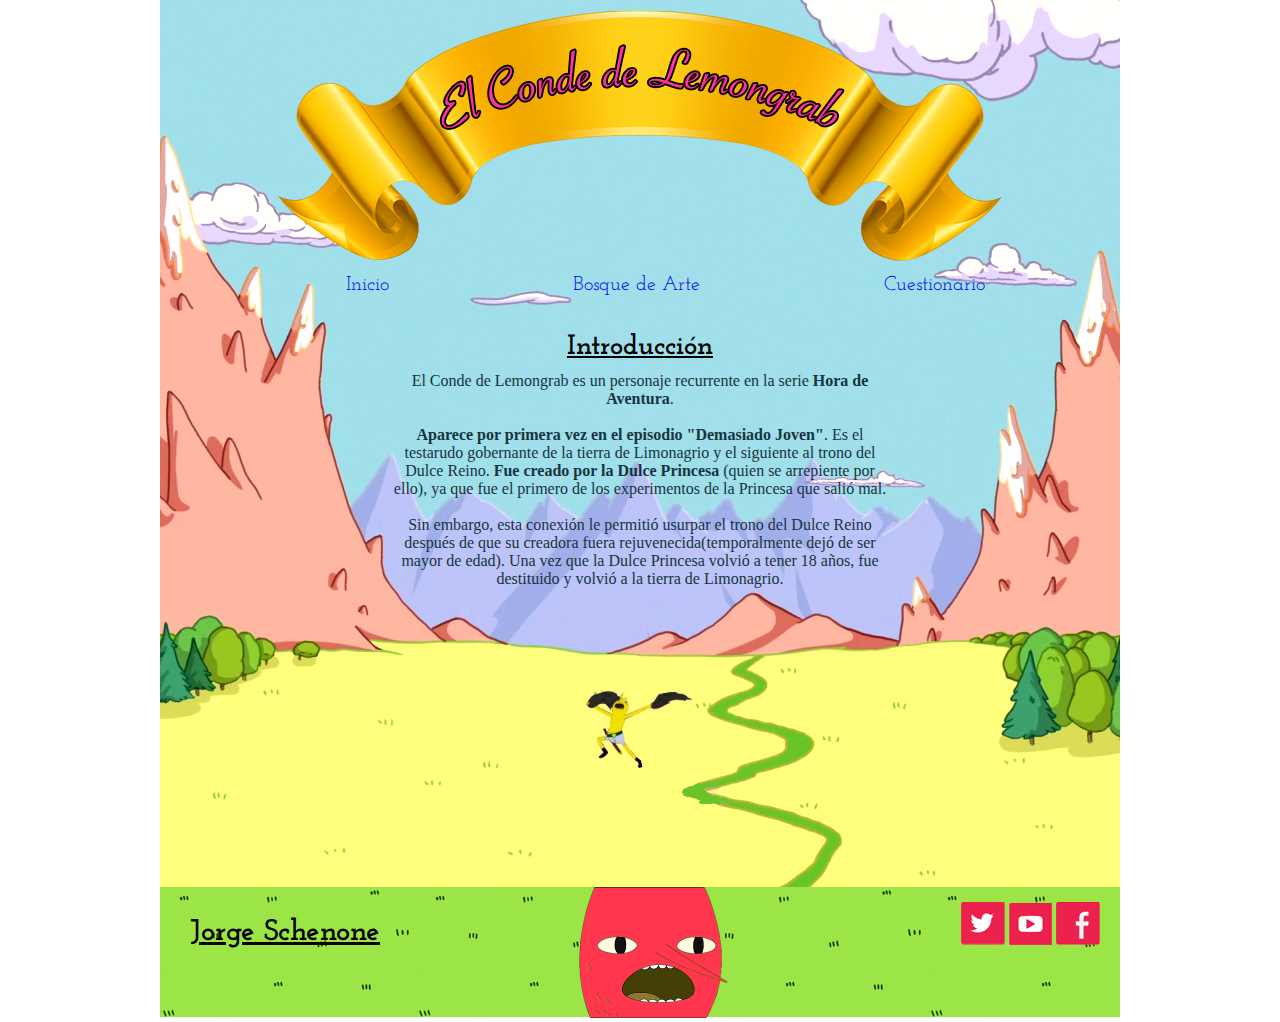
<file: index.html>
<!DOCTYPE html>
<html lang="en">
	<head>
		<meta charset="UTF-8">
		<link href="[data-uri]" rel="icon" type="image/x-icon" />
		<title>Inicio - Lemongrab</title>
		<link rel="stylesheet" type="text/css" href="css/estilo-index.css">
		<link rel="stylesheet" type="text/css" href="http://fonts.googleapis.com/css?family=Josefin Slab">
	</head>	
	<body>
	<div id="contenedor">
	<header>
		<h1>El Conde de Lemongrab</h1>
		<a href="index.html">
		<img src= "img/titulo2.png" alt="El Conde de Lemongrab" 
		style="width:722px;height:260px;">
		</a>
	</header>
	<nav> 
		<ul>
		  <li><a href="index.html">Inicio</a></li>
		  <li><a href="galeria.html">Bosque de Arte</a></li>
		  <li><a href="contacto.html">Cuestionario</a></li>
		</ul>
	</nav>
		<div>
			<article id="presentacion1">
				<h2>Introducción</h2>
				<p class="presentacion1parrafo1">
				El Conde de Lemongrab es un personaje recurrente en la serie <strong>Hora de Aventura</strong>.<br><br>
				<strong>Aparece por primera vez en el episodio "Demasiado Joven"</strong>. Es el testarudo gobernante de la tierra de Limonagrio y el siguiente al trono del Dulce Reino. <strong>Fue creado por la Dulce Princesa</strong> (quien se arrepiente por ello), ya que fue el primero de los experimentos de la Princesa que salió mal.<br><br>
				Sin embargo, esta conexión le permitió usurpar el trono del Dulce Reino después de que su creadora fuera rejuvenecida(temporalmente dejó de ser mayor de edad). Una vez que la Dulce Princesa volvió a tener 18 años, fue destituido y volvió a la tierra de Limonagrio.
				</p>
				<div id="caja1">
					<img src="img/lemon1.png" class="chaboncito">
				</div>
			</article>
		</div>
	<footer>
	<a href="webextra.html">
	<h3 class="nombrepropio">Jorge Schenone</h3>
	</a>
	<img src="img/lemonrojo.png" class="rojo">
	<div id="redes">
		<a href="https://twitter.com/hashtag/adventuretime">
		<img src="img/twitter.png">
		</a>
			<a href="https://www.youtube.com/channel/UCnuY1SnJjQPHFNHcihjd3lg/featured">
			<img src="img/youtube.png">
			</a>
		<a href="https://www.facebook.com/adventuretime/?fref=ts">
		<img src="img/facebook.png">
		</a>
	</div>

	</footer>	

	</div>
	</body>
</html>
</file>
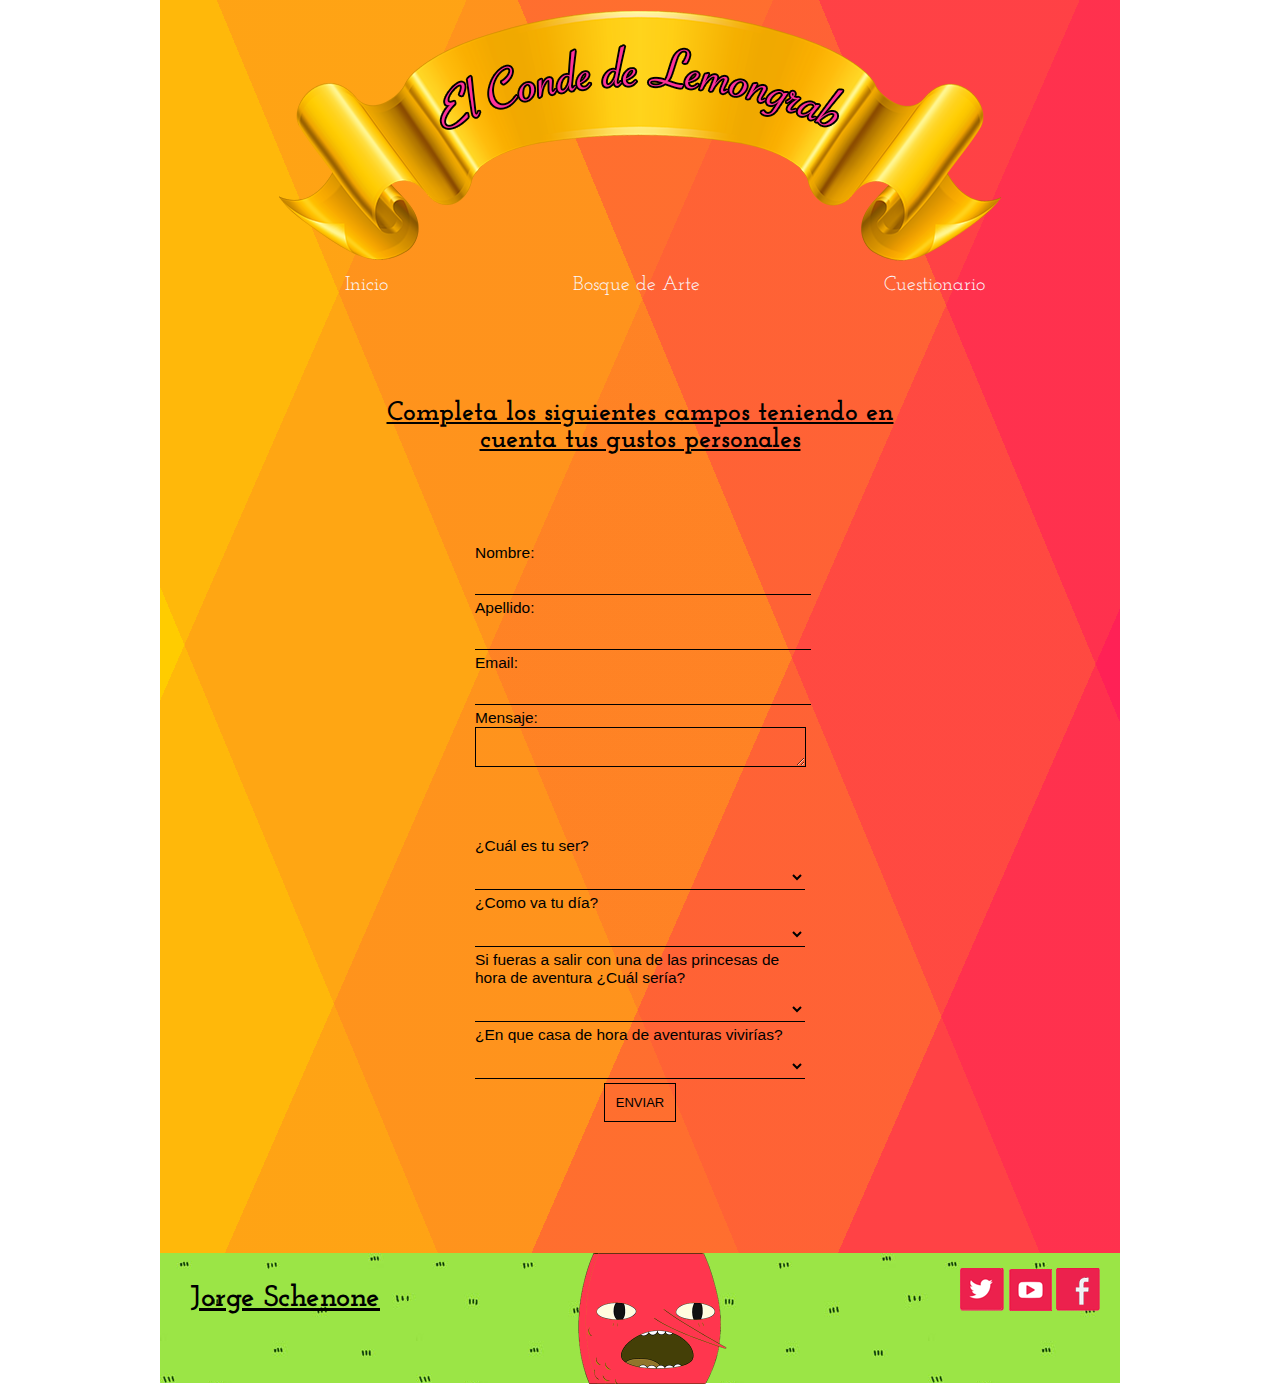
<file: contacto.html>
<!DOCTYPE html>
<html lang="en">
	<head>
		<meta charset="UTF-8">
		<link href="[data-uri]" rel="icon" type="image/x-icon" />
		<title>Cuestionario - Lemongrab</title>
		<link rel="stylesheet" type="text/css" href="http://fonts.googleapis.com/css?family=Josefin Slab">
		<link rel="stylesheet" type="text/css" href="css/estilo-contacto.css">
	</head>	
	<body>
		<div id="contenedor" class="gradient-pattern">
			<header>
				<h1>El Conde de Lemongrab</h1>
				<a href="index.html">
				<img src= "img/titulo2.png" alt="El Conde de Lemongrab" 
				style="width:722px;height:260px;">
				</a>
			</header>
			<nav> 
				<ul>
				  <li><a href="index.html">Inicio</a></li>
				  <li><a href="galeria.html">Bosque de Arte</a></li>
				  <li><a href="contacto.html">Cuestionario</a></li>
				</ul>
			</nav>
		<div>
			<article id="presentacion1">
			<p><strong><u>Completa los siguientes campos teniendo en cuenta tus gustos personales</u></strong></p> 
				<div class="formulario">
					<form action="enviar.php" method="post">
						<label>Nombre: <input type=text name="nombre"></label>
						<label>Apellido: <input type=text name="apellido"></label>
						<label>Email: <input type=text name="email"></label>
						<label>Mensaje: <br><textarea name="msj"></textarea></label>
						<br><br><br>
						<label>¿Cuál es tu ser?
								<select name="pregunta1">
									<option selected=" "> </option>
									<option value="Vampiro">Vampiro</option>
									<option value="Otro">Otro</option>
									<option value="Humano">Humano</option>
									<option value="Comida">Comida</option>
									<option value="Golosina">Golosina</option>
									<option value="Realeza">Realeza</option>
									<option value="Electronico">Electrónico</option>
								</select>
						</label>
						<label>¿Como va tu día?
								<select name="pregunta2">
									<option selected=" "> </option>
									<option value="Muchas obligaciones">Muchas obligaciones</option>
									<option value="Muchas aventuras">Muchas aventuras</option>
									<option value="Tengo que rescatar a la princesa">Tengo que rescatar a la princesa</option>
									<option value="CIENCIA!!">CIENCIA!!</option>
									<option value="Lo que sea">Lo que sea</option>
								</select>
						</label>
						<label>Si fueras a salir con una de las princesas de hora de aventura ¿Cuál sería?
								<select name="pregunta3">
									<option selected=" "> </option>
									<option value="Princesa Salvaje">Princesa Salvaje</option>
									<option value="Princesa Angel del Espacio">Princesa Angel del Espacio</option>
									<option value="Princesa Laurel">Princesa Laurel</option>
									<option value="Princesa Grumosa">Princesa Grumosa</option>
									<option value="Dulce Princesa">Dulce Princesa</option>
									<option value="Princesa Flama">Princesa Flama</option>
									<option value="Princesa Desayuno">Princesa Desayuno</option>
								</select>
						</label>
						<label>¿En que casa de hora de aventuras vivirías?
								<select name="pregunta4">
									<option selected=" "> </option>
									<option value="Fuente del Arbol">Fuente del Arbol</option>
									<option value="Casa de Marceline">Casa de Marceline</option>
									<option value="Casa de Arcoiris">Casa de Arcoiris</option>
									<option value="Castillo de la dulce princesa">Castillo de la dulce princesa</option>
									<option value="Castillo limonagrio">Castillo limonagrio</option>
									<option value="Castillo helado">Castillo helado</option>
								</select>
						</label>
						<input type=submit value="Enviar" class="btnenviar">
					</form>
				</div> 
			</article>
		</div>
			<footer>
					<a href="webextra.html">
					<h3 class="nombrepropio">Jorge Schenone</h3>
					</a>
					<img src="img/lemonrojo.png" class="rojo">
				<div id="redes">
					<a href="https://twitter.com/hashtag/adventuretime">
					<img src="img/twitter.png">
					</a>
						<a href="https://www.youtube.com/channel/UCnuY1SnJjQPHFNHcihjd3lg/featured">
						<img src="img/youtube.png">
						</a>
					<a href="https://www.facebook.com/adventuretime/?fref=ts">
					<img src="img/facebook.png">
					</a>
				</div>
			</footer>
		</div>
	</body>
</html>
</file>
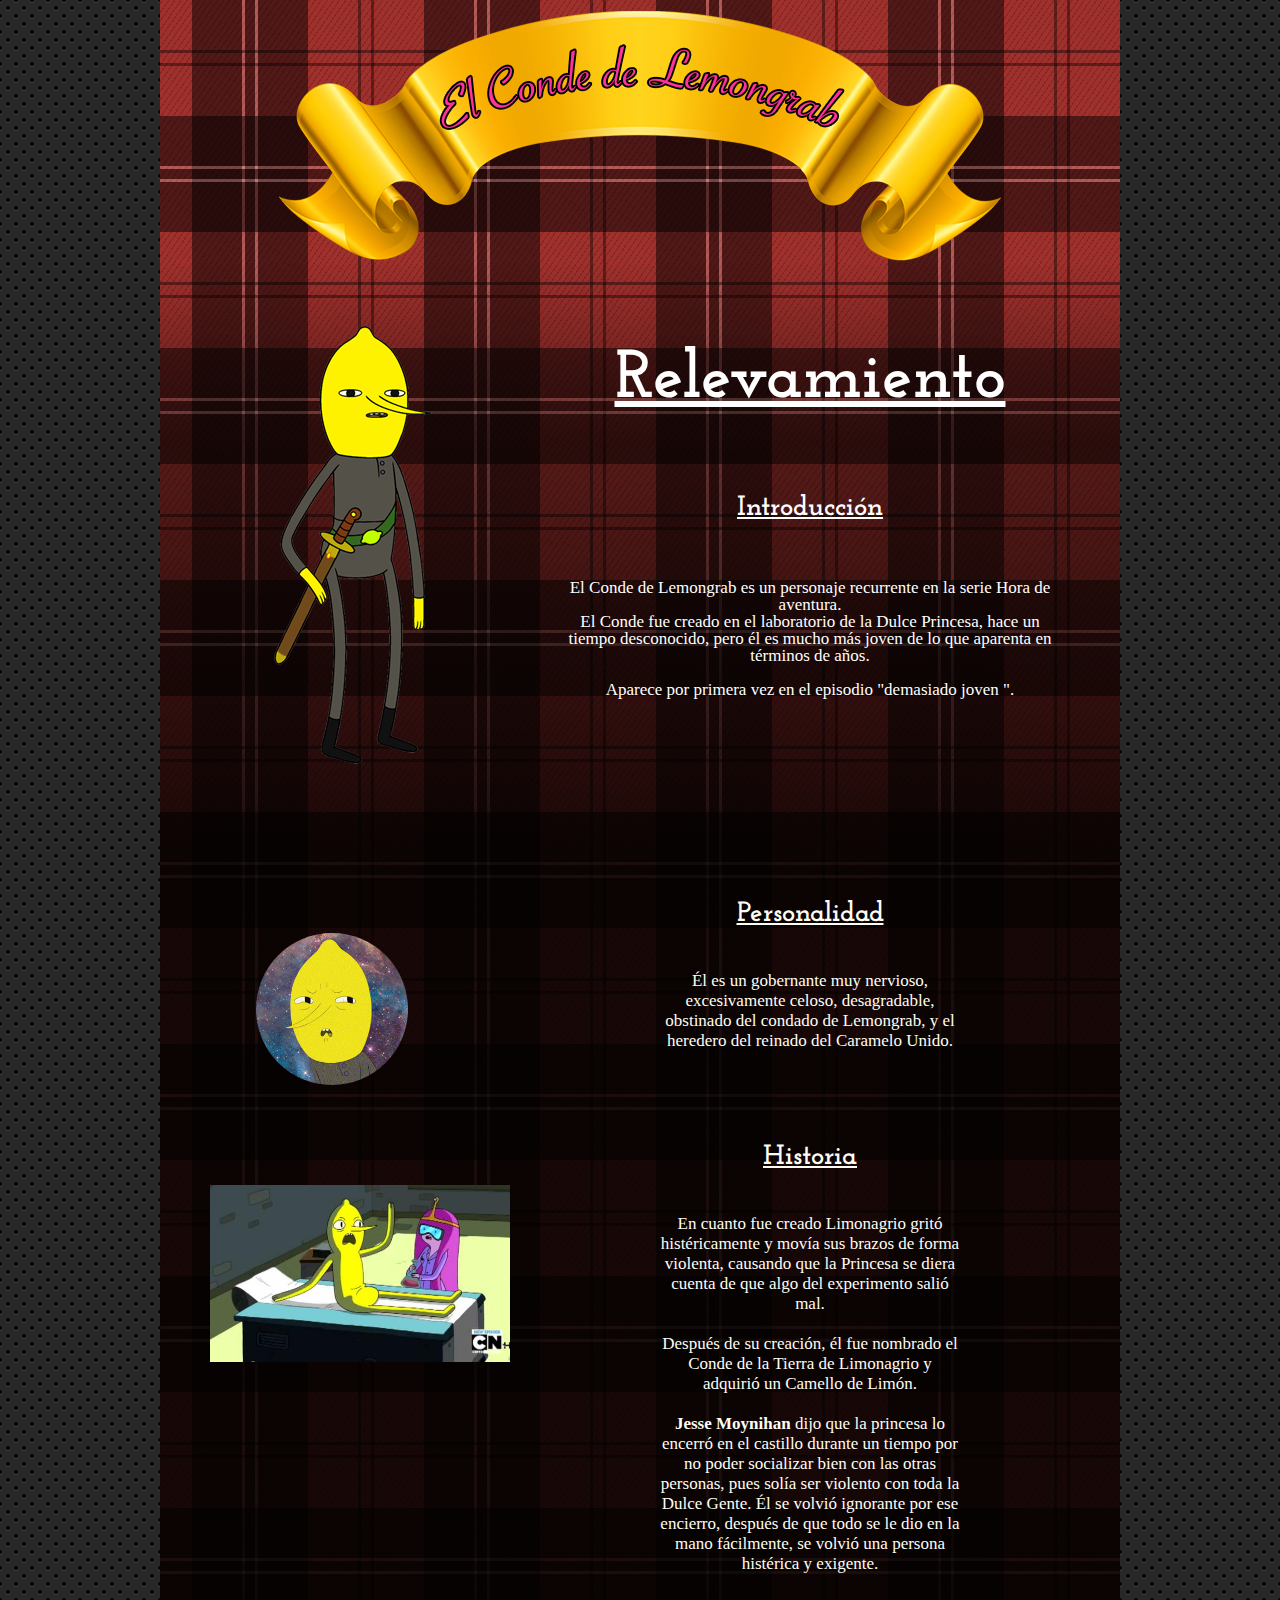
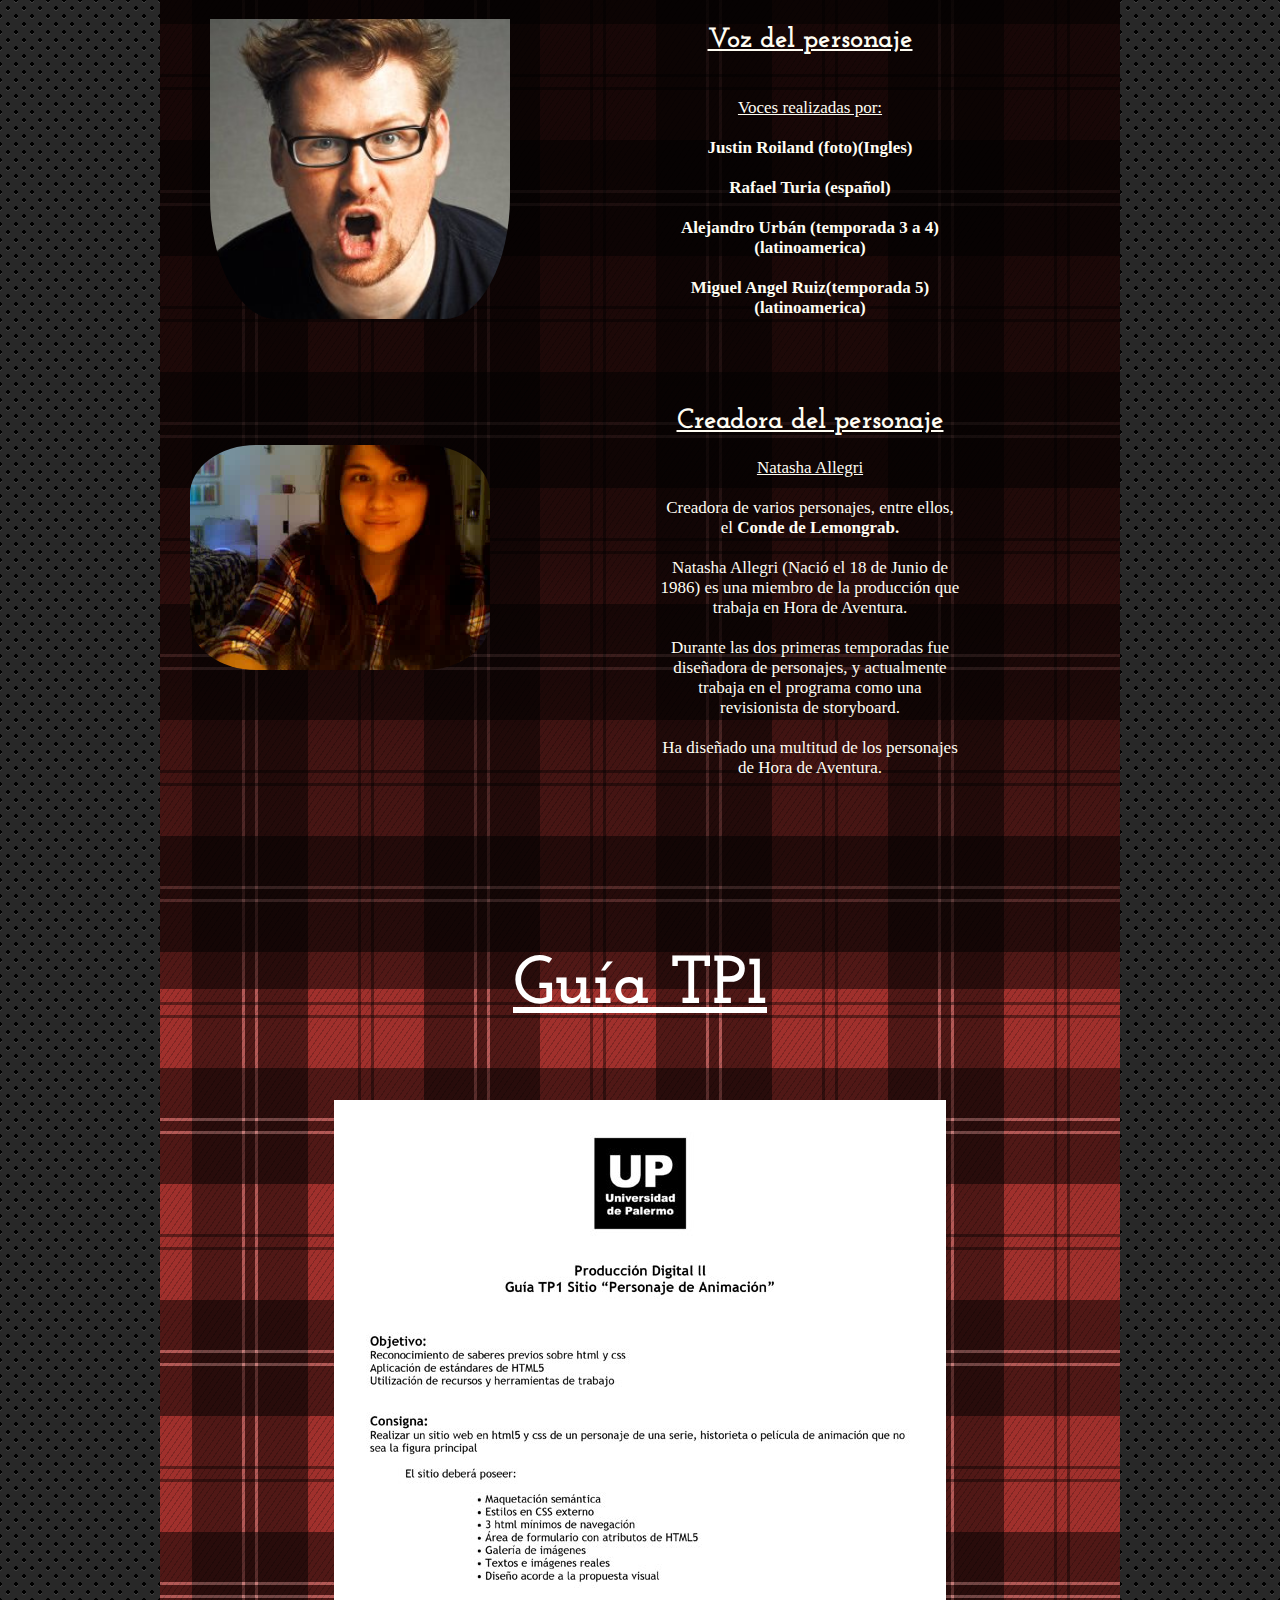
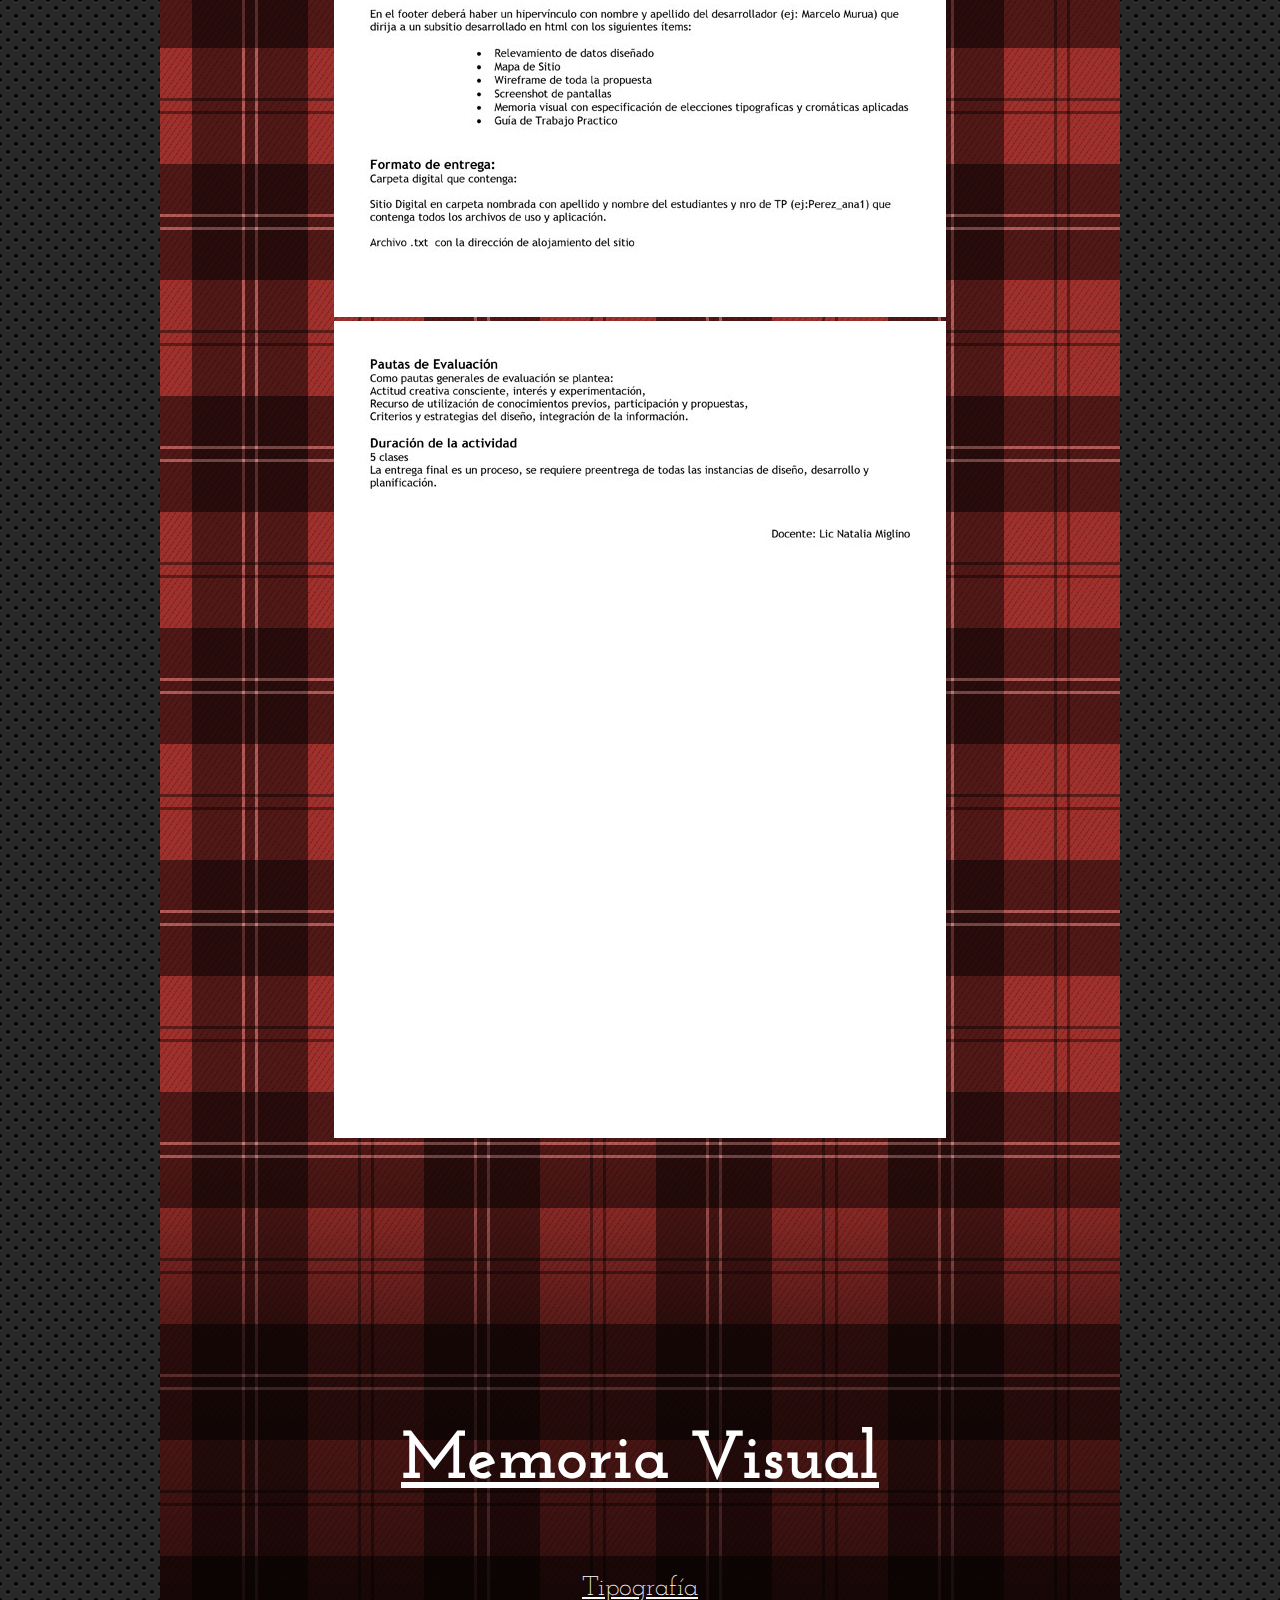
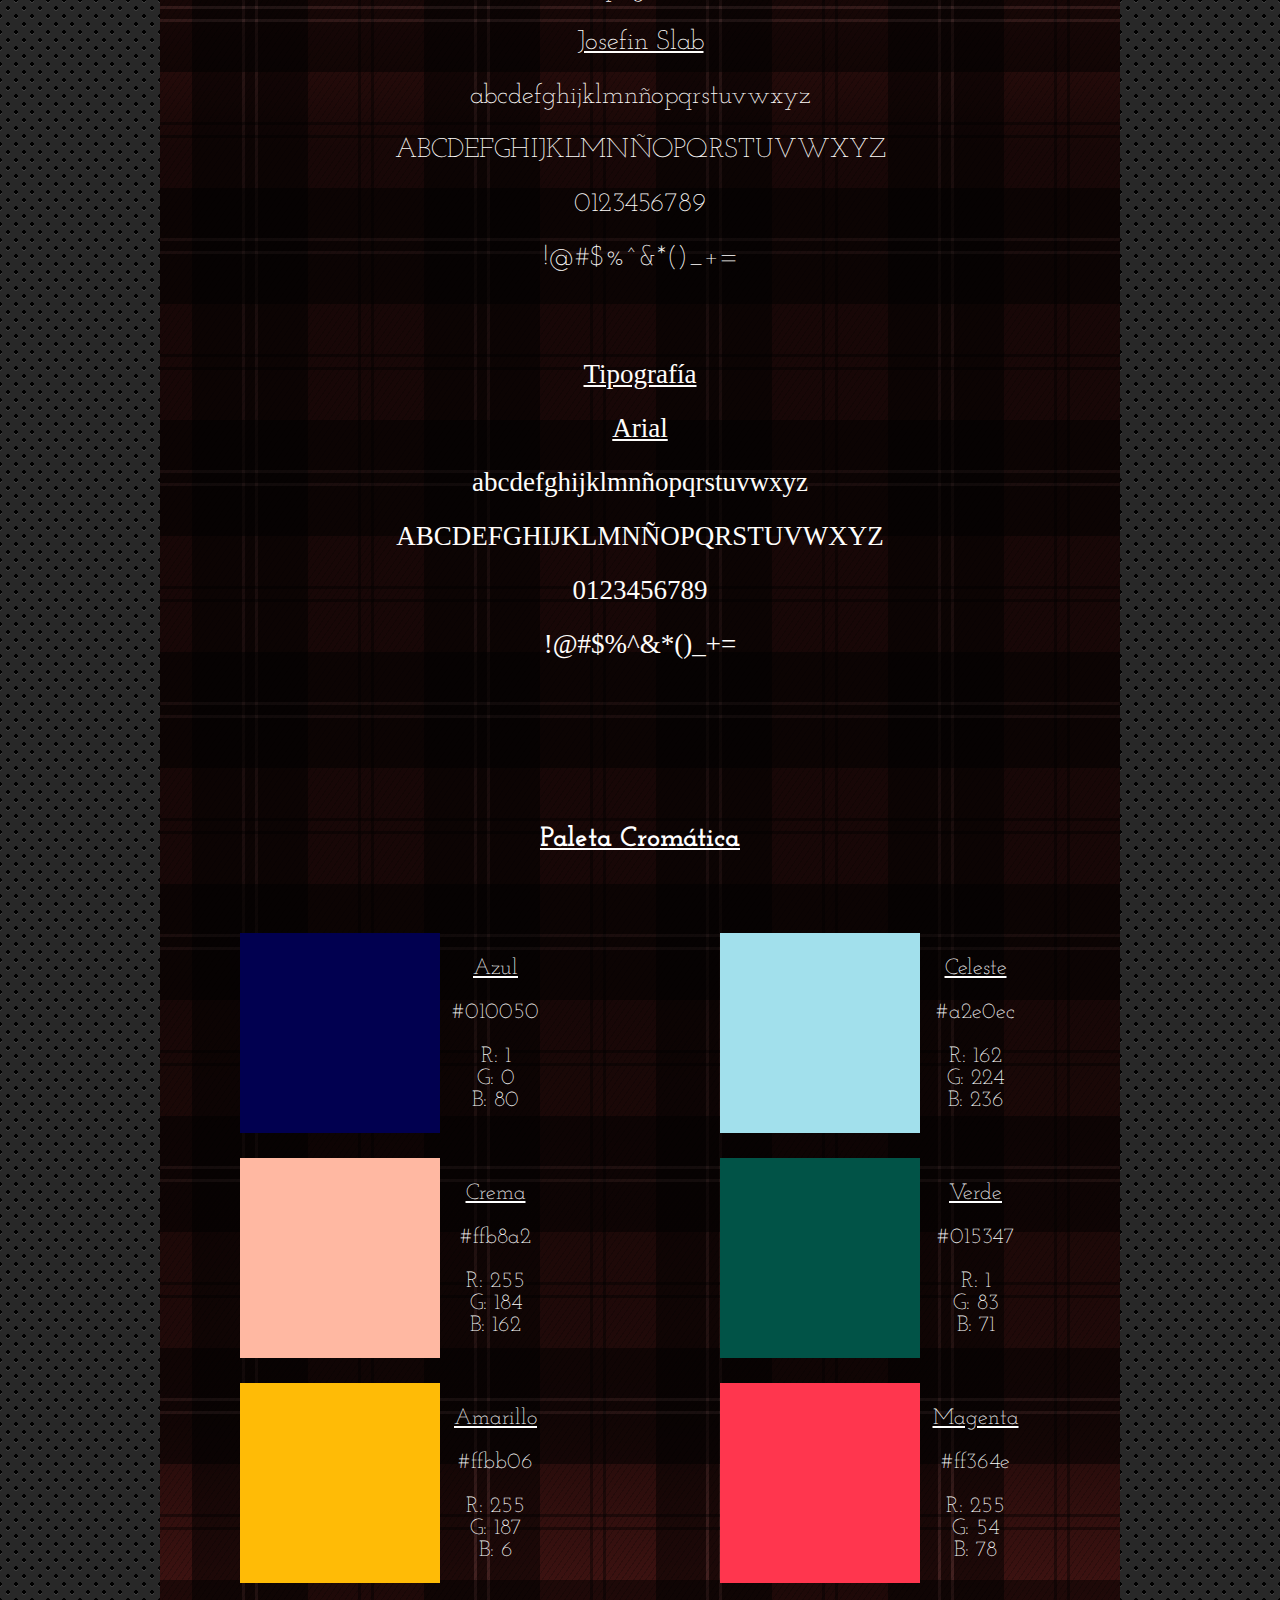
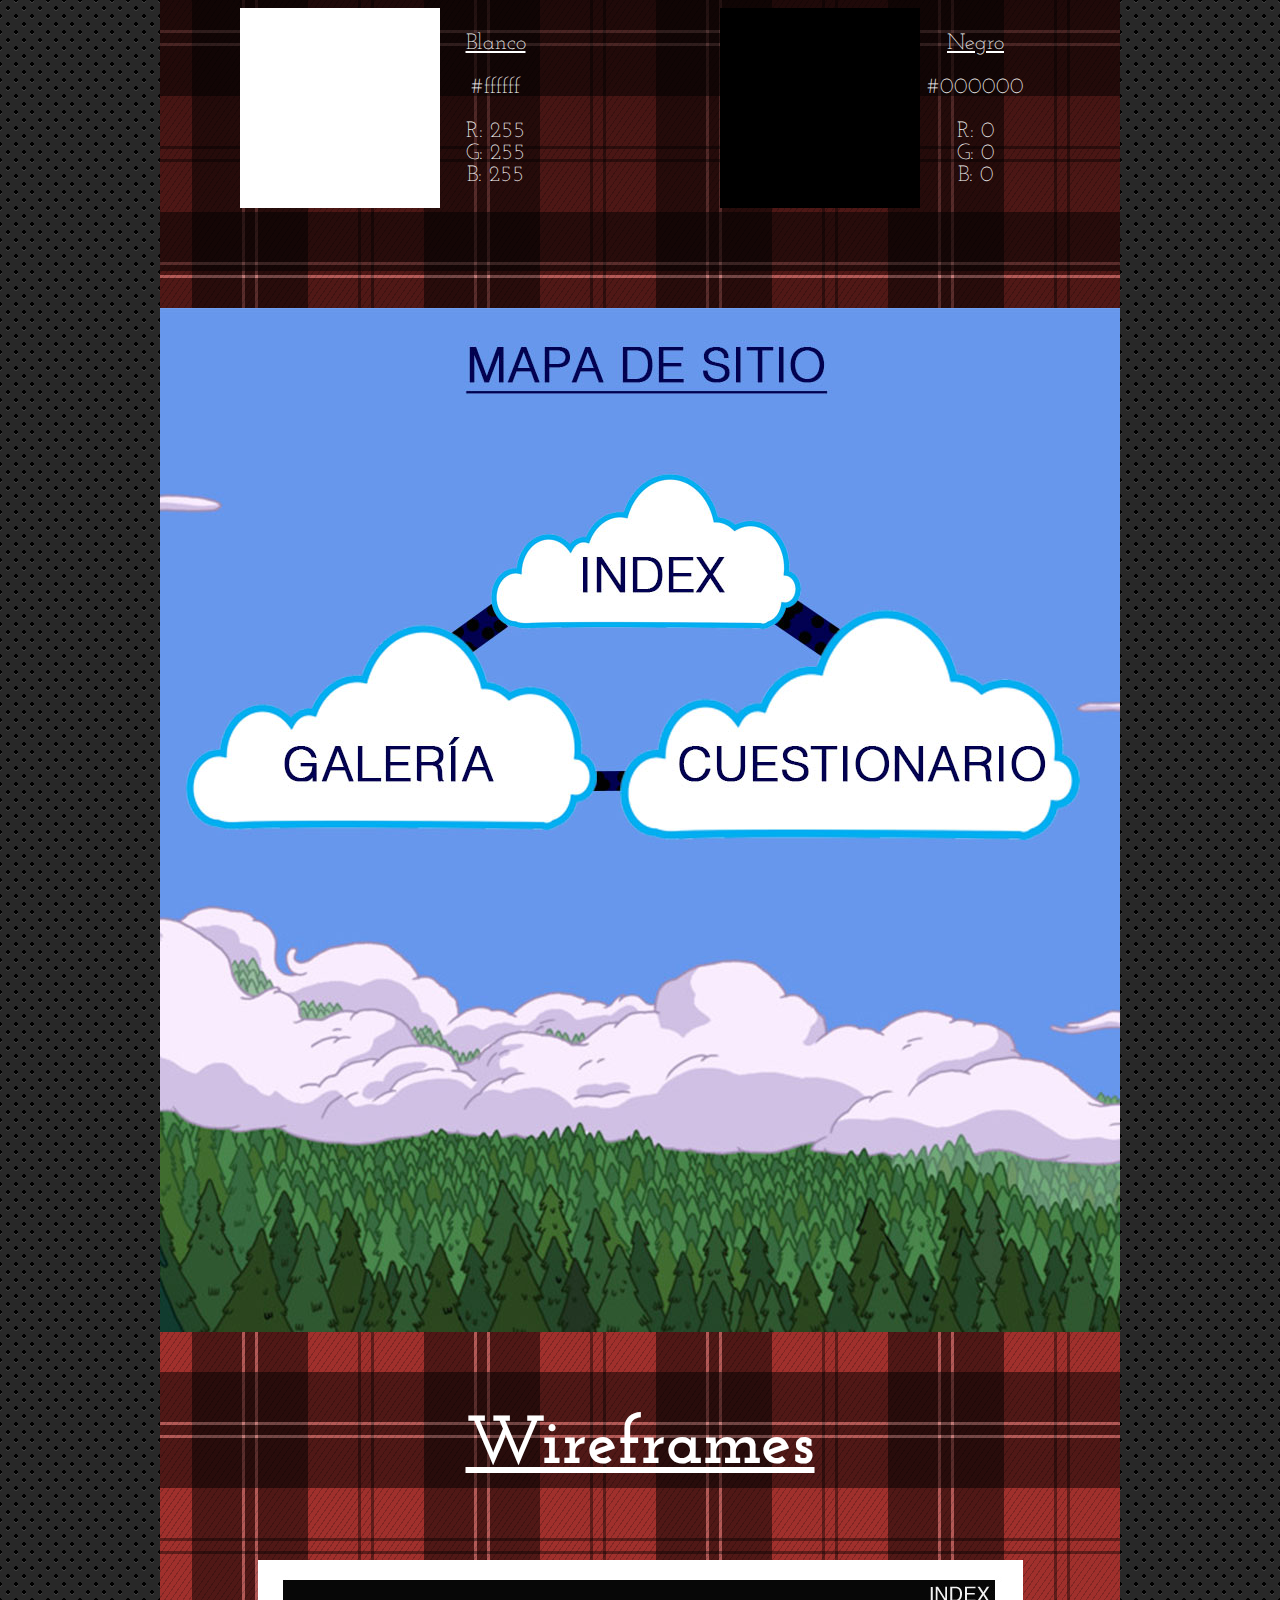
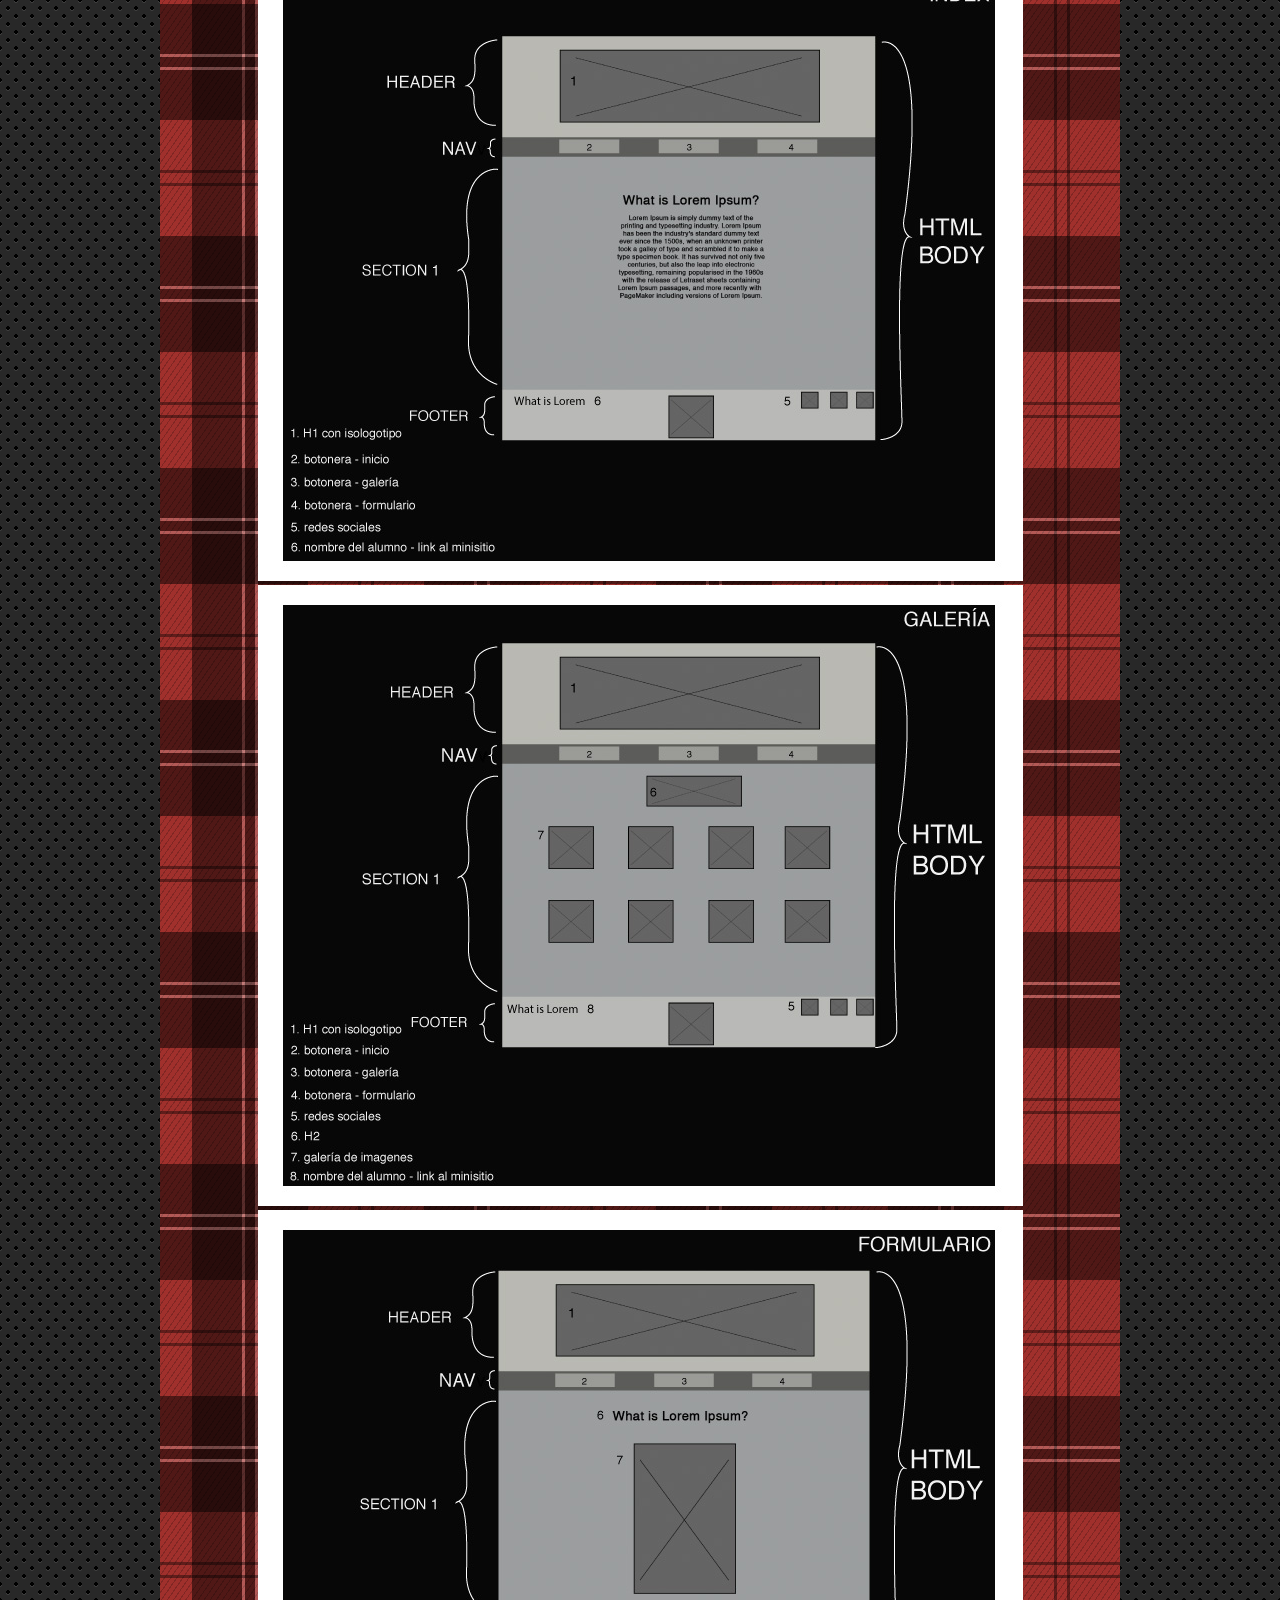
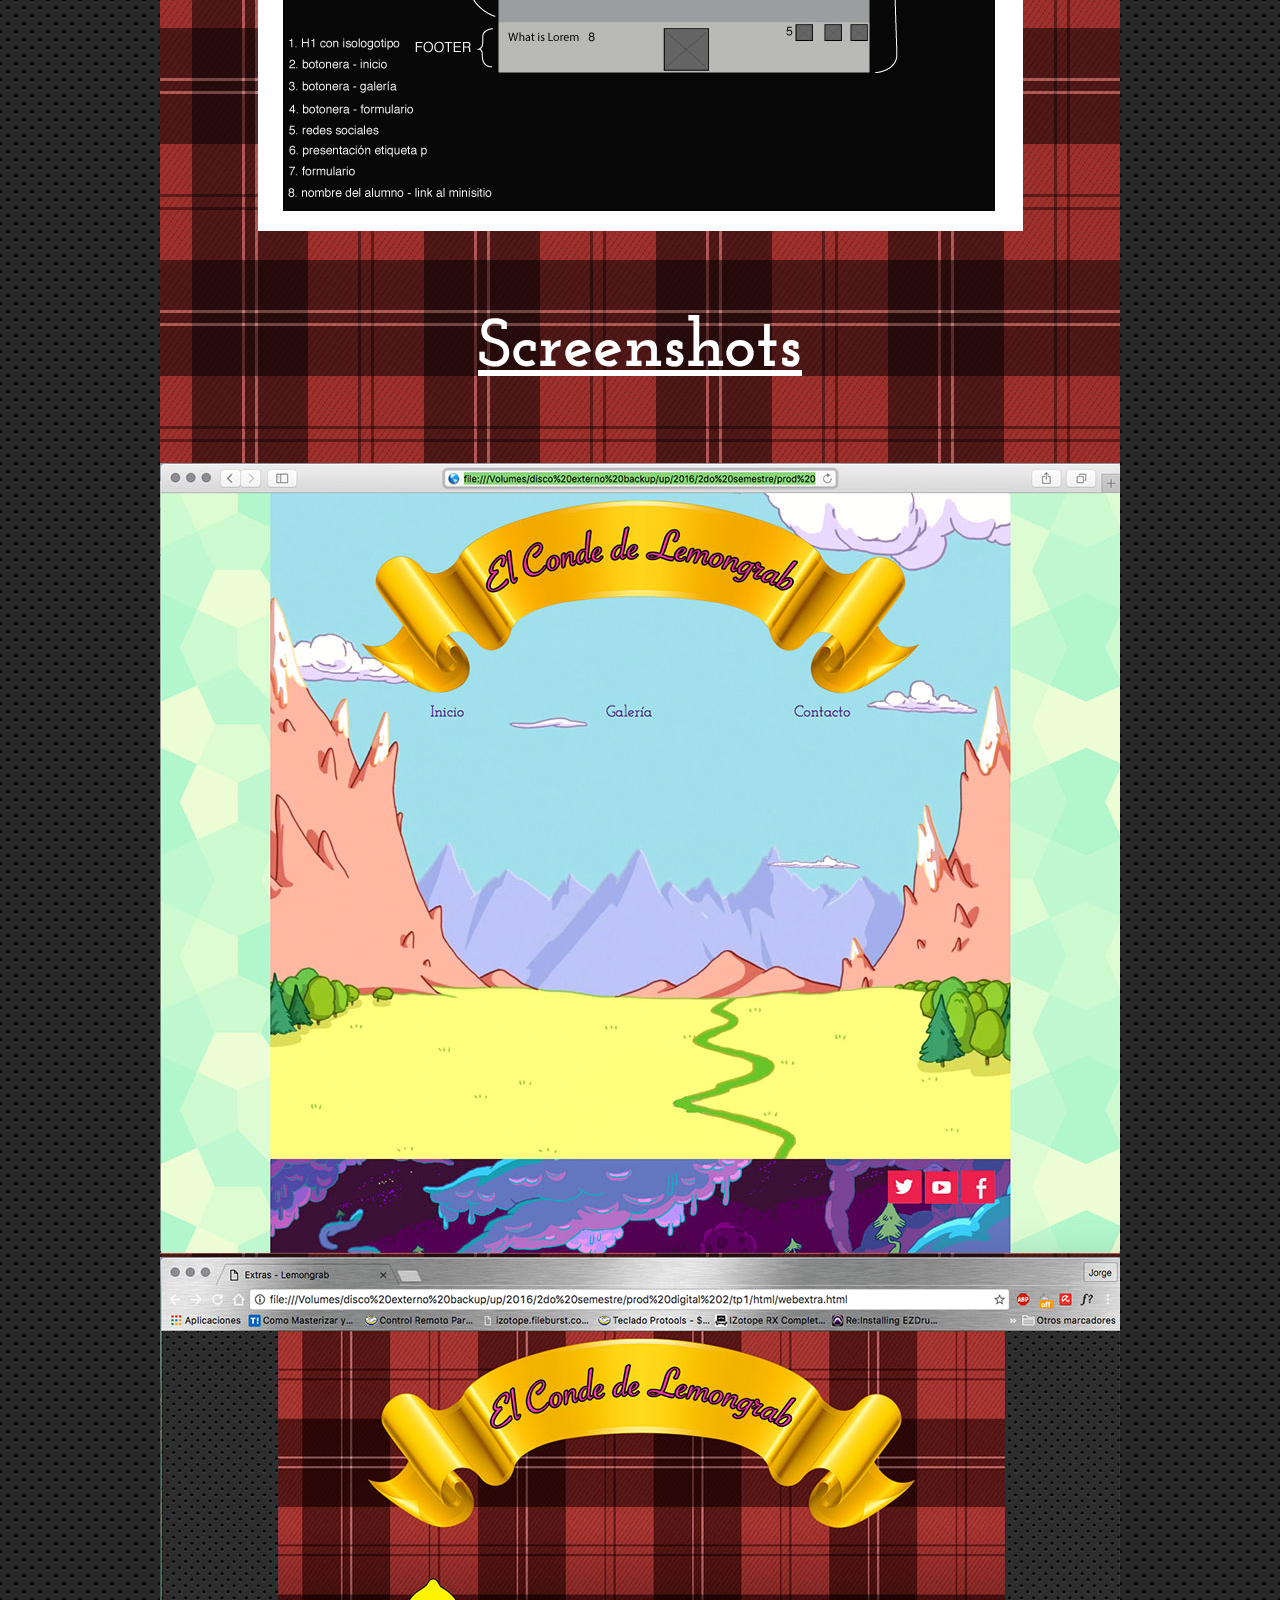
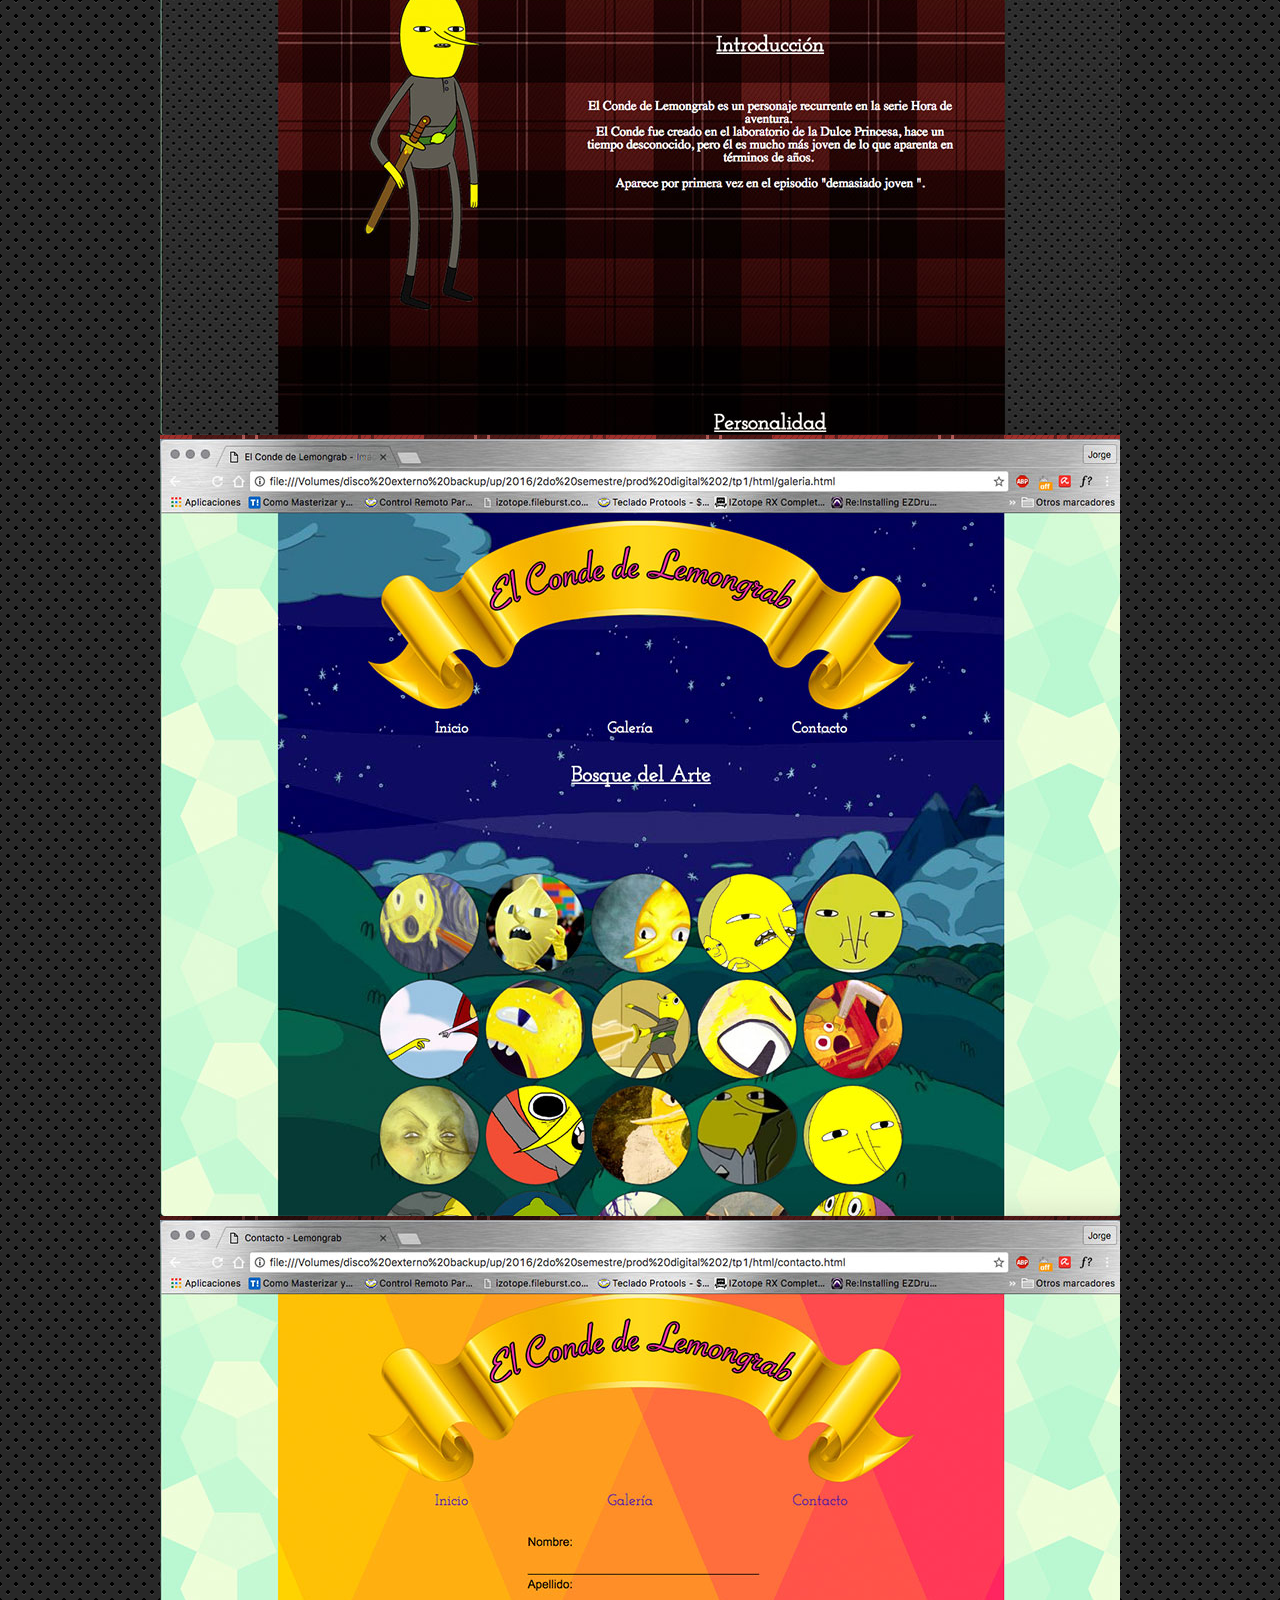
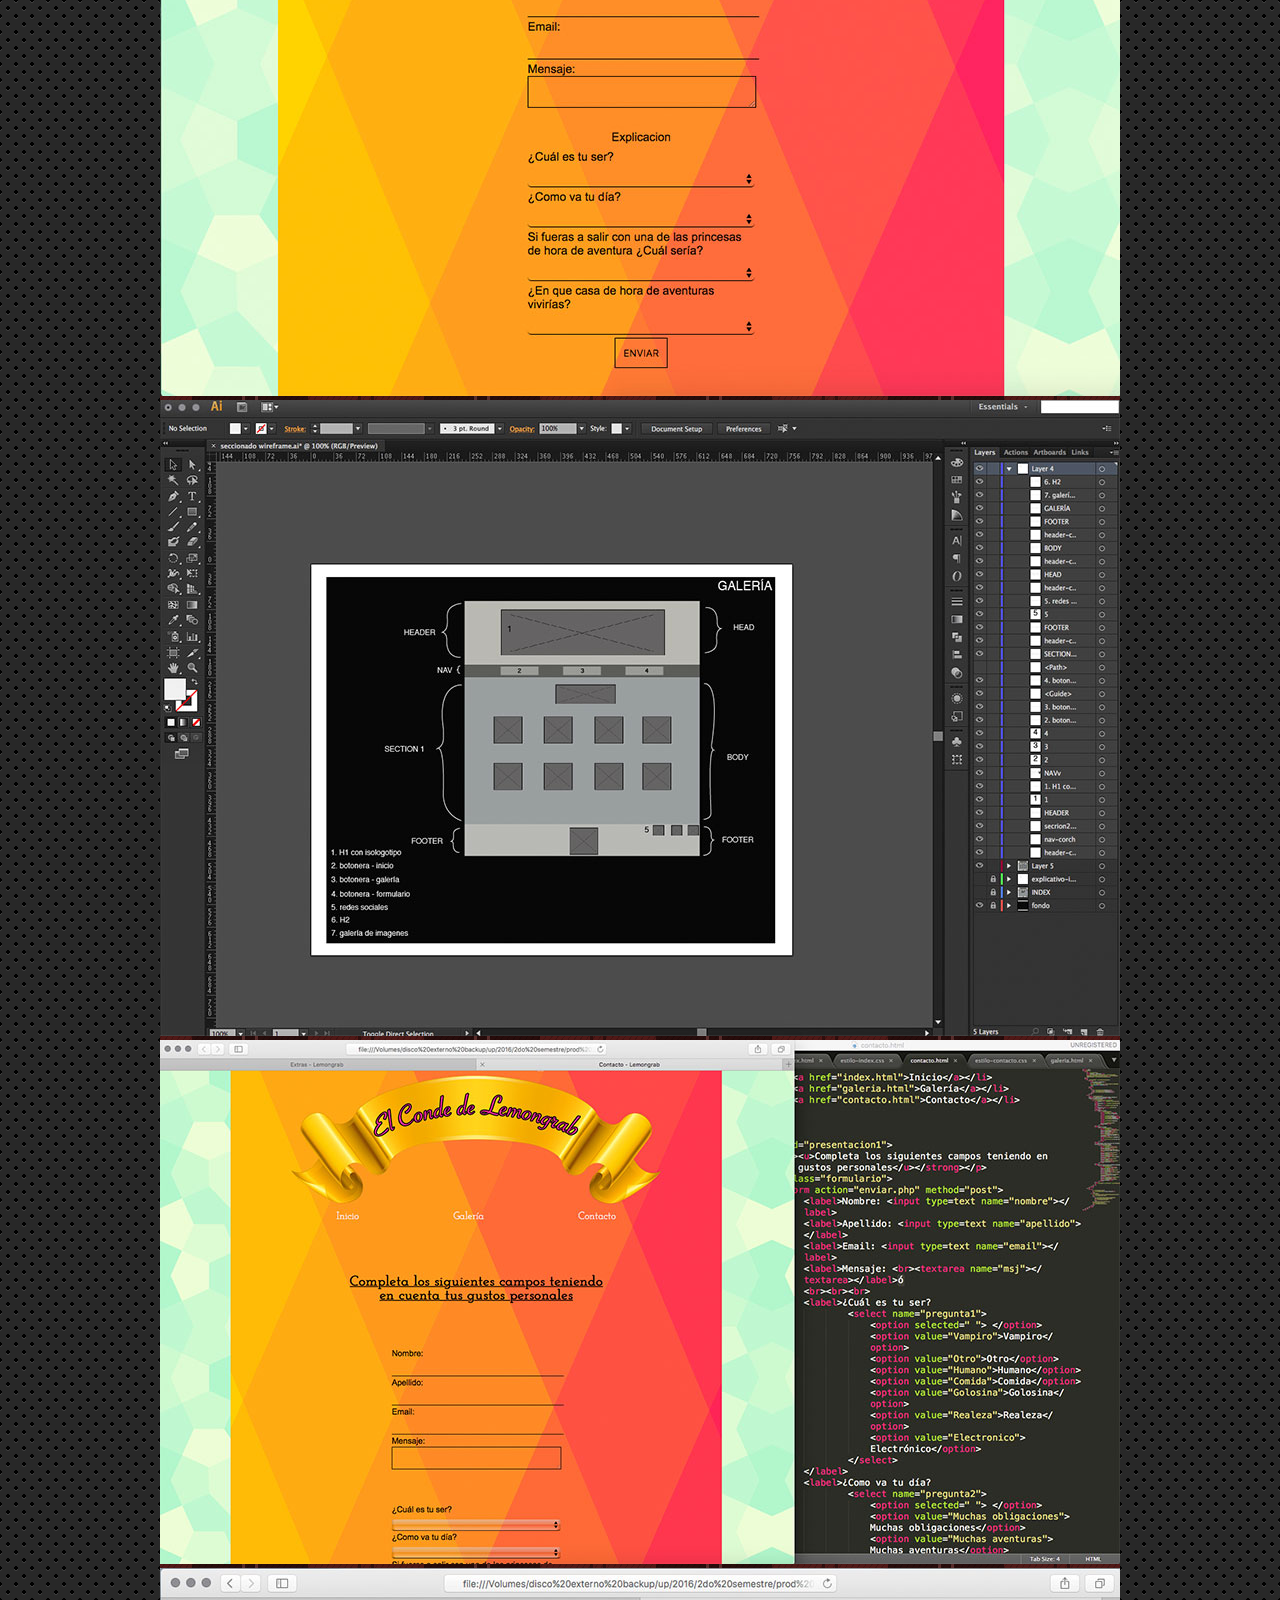
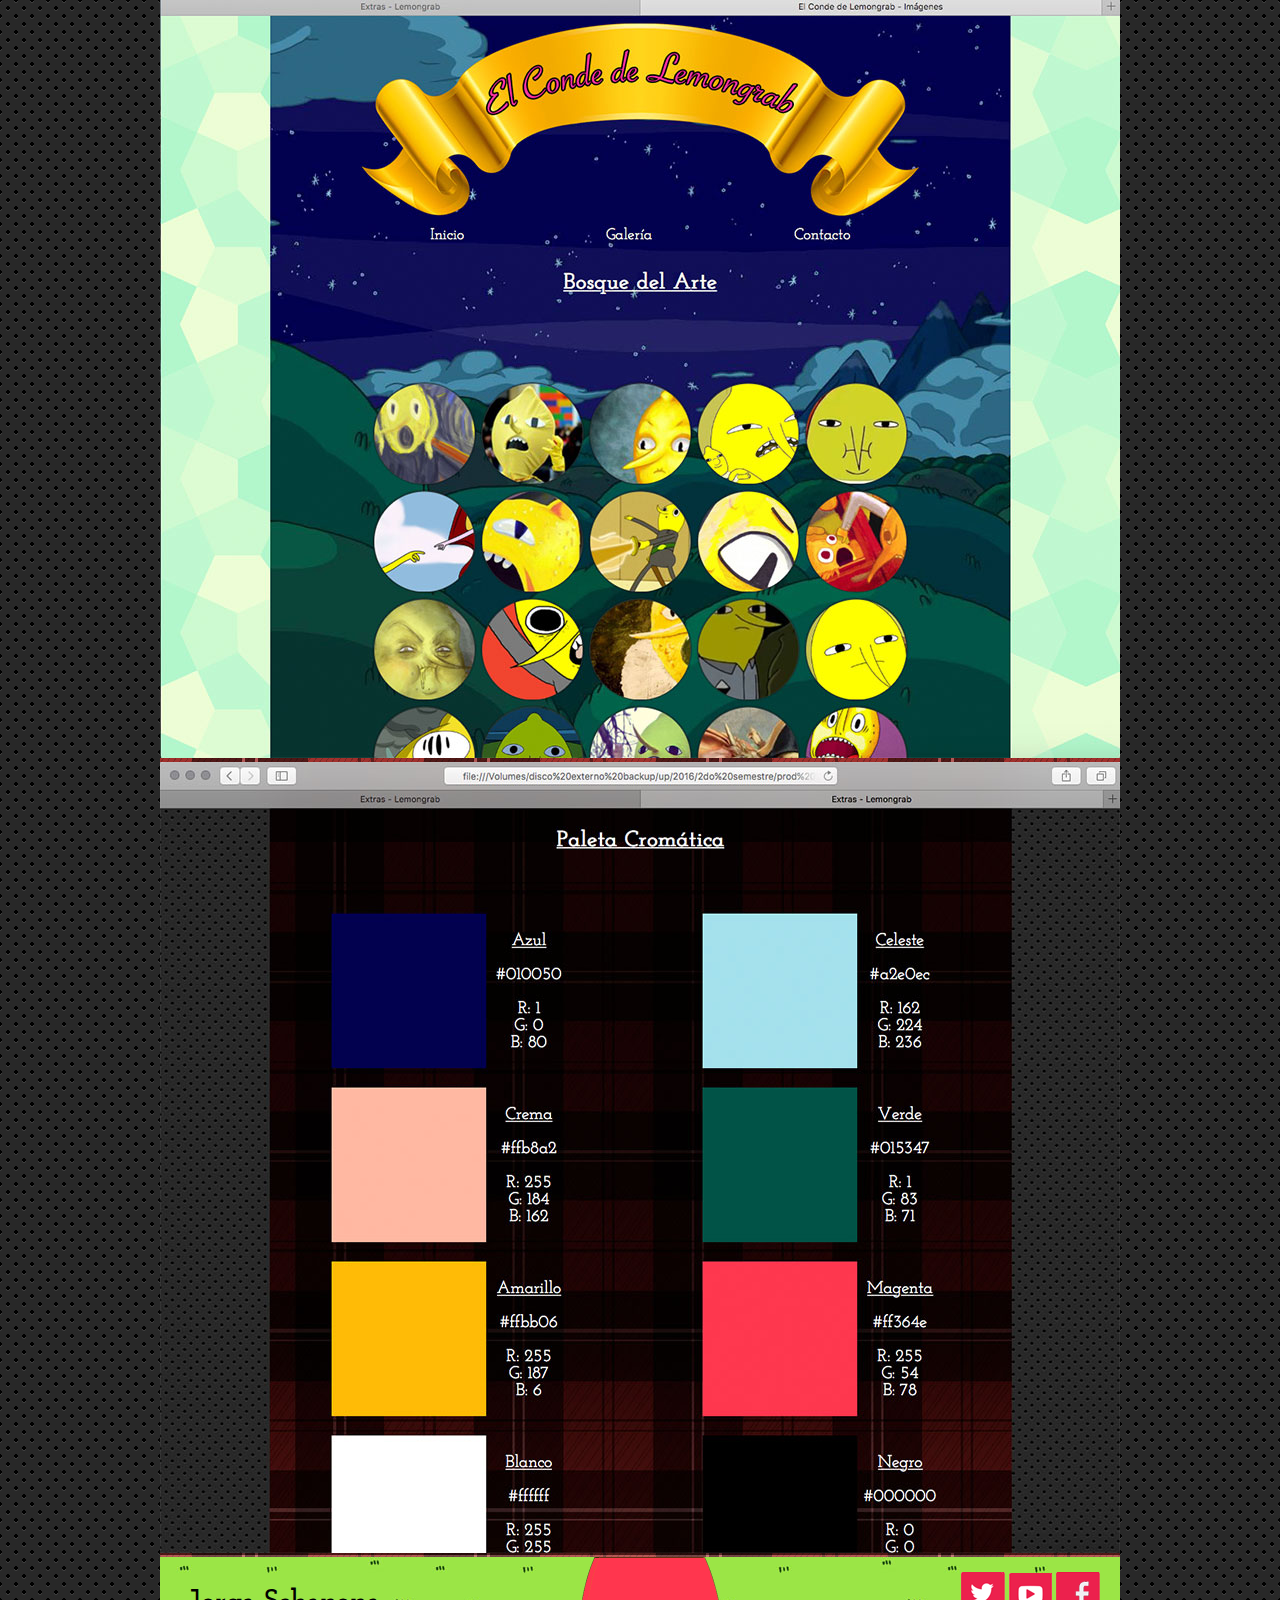
<file: webextra.html>
<!DOCTYPE html>
<html lang="en">
	<head>
		<meta charset="UTF-8">
		<link href="[data-uri]" rel="icon" type="image/x-icon" />
		<title>Extras - Lemongrab</title>
		<link rel="stylesheet" type="text/css" href="css/extra.css">
		<link rel="stylesheet" type="text/css" href="http://fonts.googleapis.com/css?family=Josefin Slab">
	</head>	
	<body>
		<div id="contenedor">
			<header>
				<h1>El Conde de Lemongrab</h1>
				<a href="index.html">
				<img src= "img/titulo2.png" alt="El Conde de Lemongrab" 
				style="width:722px;height:260px;">
				</a>
			</header>
		<div>
			<article id="presentacion1">
				<div id="fondogradiente" class="enjoy-css">
						<img src="img/lemongrabpersonaje.png" 
							 class="lemongrab">
						<div class="posicionp1">
							<h2 class="titulos">Relevamiento</h2>
							<p><h2>Introducción</h2>
								<br><br>
								El Conde de Lemongrab es un personaje recurrente en la serie Hora de aventura.
								<br>
								El Conde fue creado en el laboratorio de la Dulce Princesa, hace un tiempo desconocido, pero él es mucho más joven de lo que aparenta en términos de años.
								<br><br>
								Aparece por primera vez en el episodio 
								"demasiado joven ".<br><br>
							</p>
						</div>
				</div>
			</article>
					<article id="presentacion2">
						<div class="avatar"></div>
						<img src="img/nacimiento.jpg" class="nacimiento">
						<img src="img/justin.jpg" class="justin">
						<img src="img/natasha.png" class="nat">	
						<div id="posicionp2">
								<p>
								<h2>Personalidad</h2><br>
								Él es un gobernante muy nervioso, excesivamente celoso, desagradable, 
								obstinado del condado de Lemongrab, y el heredero del reinado del Caramelo Unido.
								<br><br><br><br>
								<h2>Historia</h2><br>
								En cuanto fue creado Limonagrio gritó histéricamente y movía sus brazos de forma violenta, causando que la Princesa se diera cuenta de que algo del experimento salió mal.
								<br><br>
								Después de su creación, él fue nombrado el Conde de la Tierra de Limonagrio y adquirió un Camello de Limón.
								<br><br>
								 <strong>Jesse Moynihan</strong> dijo que la princesa lo encerró en el castillo durante un tiempo por no poder socializar bien con las otras personas, pues solía ser violento con toda la Dulce Gente. Él se volvió ignorante por ese encierro, después de que todo se le dio en la mano fácilmente, se volvió una persona histérica y exigente.<br><br>
								 <h2>Voz del personaje</h2><br>
								<u>Voces realizadas por:</u><br><br>
								 <strong>Justin Roiland (foto)(Ingles)
								 <br><br>
								Rafael Turia (español)<br>
								<br>
								Alejandro Urbán (temporada 3 a 4)(latinoamerica)<br>
								<br>
								Miguel Angel  Ruiz(temporada 5)(latinoamerica)</strong></p>
								<br><br>
								<h2>Creadora del personaje</h2>
								<u>Natasha Allegri</u><br><br>
								Creadora de varios personajes, entre ellos, el <strong>Conde de Lemongrab.
								</strong><br><br>
								Natasha Allegri (Nació el 18 de Junio de 1986) es una miembro de la producción que trabaja en Hora de Aventura.<br><br>
								 Durante las dos primeras temporadas fue diseñadora de personajes, y actualmente trabaja en el programa como una revisionista de storyboard.<br><br>
								  Ha diseñado una multitud de los personajes de Hora de Aventura.
							</div>
					</article>
						<article id="presentacion9">
							<h2 class="titulos">Guía TP1</h2>
							<img src="img/guia1.jpg">
							<img src="img/guia2.jpg">
						</article>
						<article id="presentacion3">
							<div id="fondogradiente" class="enjoy-css">
								<div id="fondo3">
									<br>
									<h2 class="titulos">Memoria Visual
									</h2>
									<p class="Josefin">
									<u>Tipografía<br><br>
									Josefin Slab</u><br><br>
									abcdefghijklmnñopqrstuvwxyz<br><br>
									ABCDEFGHIJKLMNÑOPQRSTUVWXYZ<br><br>
									0123456789<br><br>
									!@#$%^&*()_+=<br><br></p>
									<p class="Times">
									<u>Tipografía<br><br>
									Arial</u><br><br>
									abcdefghijklmnñopqrstuvwxyz<br><br>
									ABCDEFGHIJKLMNÑOPQRSTUVWXYZ<br><br>
									0123456789<br><br>
									!@#$%^&*()_+=<br><br>
									<br><br><br><br>
									<h2><u>Paleta Cromática</u></h2></p>
									<br><br>
									<div id="colores1">
										<div id="color1">
											<p><u>Azul</u><br><br>
											#010050<br><br>
											R: 1<br>
											G: 0<br>
											B: 80<br>
											</p>
										</div>	
										<div id="color3">
											<p><u>Crema</u><br><br>
											#ffb8a2<br><br>
											R: 255<br>
											G: 184<br>
											B: 162<br>
											</p>
										</div>
										<div id="color5">
											<p><u>Amarillo</u><br><br>
											#ffbb06<br><br>
											R: 255<br>
											G: 187<br>
											B: 6<br>
											</p>
										</div>
										<div id="color7">
											<p><u>Blanco</u><br><br>
											#ffffff<br><br>
											R: 255<br>
											G: 255<br>
											B: 255<br>
											</p>
										</div>
									</div>
									<div id="colores2">
										<div id="color2">
											<p><u>Celeste</u><br><br>
											#a2e0ec<br><br>
											R: 162<br>
											G: 224<br>
											B: 236<br>
											</p>
										</div>
										<div id="color4">
											<p><u>Verde</u><br><br>
											#015347<br><br>
											R: 1<br>
											G: 83<br>
											B: 71<br>
											</p>
										</div>
										<div id="color6">
											<p><u>Magenta</u><br><br>
											#ff364e<br><br>
											R: 255<br>
											G: 54<br>
											B: 78<br>
											</p>
										</div>
										<div id="color8">
											<p><u>Negro</u><br><br>
											#000000<br><br>
											R: 0<br>
											G: 0<br>
											B: 0<br>
											</p>
										</div>
									</div>	
								</div>
							</div>
						</article>
						<article id="presentacion4">
							<a href="index.html"><div id="index"></div>
							<a href="galeria.html"><div id="galeria"></div>
							<a href="contacto.html"><div id="contacto"></div>
						</article></a>
						</article></a>
							<article id="presentacion5">
								<h2 class="titulos">Wireframes</h2>
								<img src="img/wireframeindex.jpg">
								<img src="img/wireframegaleria.jpg">
								<img src="img/wireframeformulario.jpg">
							</article>
							<article id="presentacion6">
								<h2 class="titulos">Screenshots</h2>
								<img src="img/screen1.jpg">
								<img src="img/screen2.jpg">
								<img src="img/screen3.jpg">
								<img src="img/screen4.jpg">
								<img src="img/screen5.jpg">
								<img src="img/screen6.jpg">
								<img src="img/screen7.jpg">
								<img src="img/screen8.jpg">
							</article>
		</div>
			<footer>
					<a href="webextra.html">
					<h3 class="nombrepropio">Jorge Schenone</h3>
					</a>
					<img src="img/lemonrojo.png" class="rojo">
				<div id="redes">
					<a href="https://twitter.com/hashtag/adventuretime">
					<img src="img/twitter.png">
					</a>
						<a href="https://www.youtube.com/channel/UCnuY1SnJjQPHFNHcihjd3lg/featured">
						<img src="img/youtube.png">
						</a>
					<a href="https://www.facebook.com/adventuretime/?fref=ts">
					<img src="img/facebook.png">
					</a>
				</div>
			</footer>
		</div>
	</body>
</html>
</file>
<file: css/estilo-index.css>
body {
	margin: 0px;
	padding: 0px;
    background-image: 
    url("http://subtlepatterns2015.subtlepatterns.netdna-cdn.com/patterns/congruent_pentagon.png");
}

h1 {
    margin: 0;
    padding-left: 600px;
    float: left;
    font-size: 1px;
    text-indent: 1979px;
}

header {
	width:960px;
	height: 260px;
}

nav {
	width:960px;
	height: 50px;
    text-align: center;
}

ul {
    margin: 0px;
    padding: 0px;
    padding-top: 15px;
    padding-left: 50px;
}


li {
    display: inline;
    padding: 90px;
    font-size: 20px;
    font-family: "Josefin Slab",arial,verdana;
}

li a {
	text-decoration: none;
}

li a:hover {
	color: #FAF9FF;

}


section {
	width: 960px;
	height: 1770px;
	float: left;
}


h2 {
	text-align: center;
	text-decoration: underline;
	font-family: "Josefin Slab",arial,verdana;
	font-size: 28px;
}

#contenedor {
	width: 960px;
	height: 1017px;
	margin-left: auto;
	margin-right: auto;
	background-color: #962CFF;
	background-image:url("../img/fondonuevo.jpg");
	background-repeat: no-repeat;
	text-align: center;
}

#presentacion1 {
	width: 960px;
	height: 554px;
}



.chaboncito {
	width: 109px;
    height: auto;
    position:relative;
    animation:movimiento 6s infinite;
}

@keyframes movimiento{
	0% {right:0;}
	50% {right:100px;}
	100% {right: 0;}
}

#caja1,.texto{
	text-align: center;
}

#caja1 {
	position: relative;
	padding-top: 80px;

}



section p {
	font-family: "Josefin Slab",arial,verdana;
	font-size: 17px;
	font-weight: 300;

}


.presentacion1parrafo1 {
	width: 500px;
	margin-left:auto;
	margin-right: auto;
	color: #153540;
	font-style: bold;
	margin-top: -12px;
}

.presentacion2-h2-1 {
    text-align: center;
    text-decoration: underline;
    color: #1A337F;
    padding-top: 92px;
}

.presentacion2-h2-2 {
    text-align: center;
    text-decoration: underline;
    color: #1A337F;
    margin-top:112px;
}

.parrafo1presentacion2 {
    width: 400px;
    text-align: center;
    margin-left: 451px;
    left: 378px;
    font-size: 20px;
    font-family: "Josefin Slab",arial,verdana;
   	color: #FFFFFF;
    background-color:rgba(26,90,56,0.85);
    padding: 20px;	
    margin-bottom: -40px;
    border-radius: 5%;
}

.parrafo2presentacion2 {
	float: left;
    width: 400px;
    text-align: center;
    margin-top: 45px;
    margin-left: 50px; 
    font-size: 20px;
    font-family: "Josefin Slab",arial,verdana;
    color: #FFFFFF;
    background-color:rgba(26,90,56,0.85);
    padding: 20px;	
    margin-bottom: -40px;
    border-radius: 5%;
}



.avatar{
	width: 152px;
	height: 152px;
	-webkit-border-radius: 50%;
	-moz-border-radius: 50%;
	border-radius: 50%;
	background-image: url("../img/personalidad.gif");
	background-position: -353px 0;
    background-size: cover;
    display: inline-block;
    position: absolute;
    top: 198px;
    left: 180px;
}

.nat {
	width: 300px;
	height: auto;
	-webkit-border-radius: 10%;
	-moz-border-radius: 10%;
	border-radius: 10%;
	margin-top: -135px;
	float: right;
	margin-right: 118px;
}


#redes {
	float: right;
	padding-top: 15px;
    padding-left: 30px;
    padding-right: 20px;
}


a {
	text-decoration: none;
}



footer {
	width: 960px;
	height: 130px;
	clear: both;
  	background-image: url("../img/trama1.jpg");  
}


strong {
	font-weight: bold;
}

.nombrepropio {
	float: left;
    text-decoration: underline;
    color: #000000;
	margin:0;
    font-family: "Josefin Slab",arial,verdana;
    font-size: 30px;
    padding-left: 30px;
    padding-top: 30px;
}

.rojo {
  margin:0;
  height: 131px;
  width: auto;
}
</file>
<file: css/estilo-contacto.css>
body {
	margin: 0px;
	padding: 0px;
    background-image: 
    url("http://subtlepatterns2015.subtlepatterns.netdna-cdn.com/patterns/congruent_pentagon.png");
}

header h1 {
    margin: 0;
    padding-left: 600px;
    float: left;
    font-size: 1px;
    text-indent: 1979px;
}

header {
	width:960px;
	height: 260px;
}

nav {
	width:960px;
	height: 50px;
  text-align: center;
}


ul {
    margin: 0px;
    padding: 0px;
    padding-top: 15px;
    padding-left: 50px;
    color: #FAF9FF;
}


li {
  display: inline;
  padding: 90px;
  font-size: 20px;
  font-family: "Josefin Slab",arial,verdana;
}

li a {
	text-decoration: none;
  color: #FAF9FF;
}


section {
	width: 960px;
	height: 1770px;
	float: left;
}


h2 {
	text-align: center;
	text-decoration: underline;
	font-family: "Josefin Slab",arial,verdana;
	font-size: 28px;
}

#contenedor {
	width: 960px;
	height: 1309px;
	margin-left: auto;
	margin-right: auto;
	text-align: center;
}

#presentacion1 {
	width: 960px;
	height: 853px;
}

p {
	font-family: "Josefin Slab",arial,verdana;
	font-size: 25px;
	font-weight: 300;
  color: #000000;
  margin: 90px auto;
  width: 519px;
}

strong {
  font-weight: bold;
  font-size: 27px;
}



#redes {
	float: right;
	padding-top: 15px;
    padding-left: 30px;
    padding-right: 20px;
}


a {
	text-decoration: none;
}



footer {
  width: 960px;
  height: 130px;
  clear: both;
  background-image: url("../img/trama1.jpg"); 
}


.nombrepropio {
    float: left;
    text-decoration: underline;
    color: #000000;
    margin:0;
    font-family: "Josefin Slab",arial,verdana;
    font-size: 30px;
    padding-left: 30px;
    padding-top: 30px;
}

.gradient-pattern {
  -webkit-box-sizing: content-box;
  -moz-box-sizing: content-box;
  box-sizing: content-box;
  width: 320px;
  height: 320px;
  border: none;
  font-family: Arial, Helvetica, sans-serif;
  color: rgba(255,255,255,1);
  -o-text-overflow: clip;
  text-overflow: clip;
  background: -webkit-linear-gradient(22.61986494804043deg, rgba(255,0,102,0) 20%, rgba(255,0,102,0.0980392) 20%, rgba(255,0,102,0.0980392) 40%, rgba(255,0,102,0.2) 40%, rgba(255,0,102,0.2) 60%, rgba(255,0,102,0.4) 60%, rgba(255,0,102,0.4) 80%, rgba(255,0,102,0.6) 80%), -webkit-linear-gradient(-23.629377730656813deg, rgba(255,0,102,0) 20%, rgba(255,0,102,0.0980392) 20%, rgba(255,0,102,0.0980392) 40%, rgba(255,0,102,0.2) 40%, rgba(255,0,102,0.2) 60%, rgba(255,0,102,0.4) 60%, rgba(255,0,102,0.4) 80%, rgba(255,0,102,0.6) 80%), rgb(255, 204, 0);
  background: -moz-linear-gradient(67.38013505195957deg, rgba(255,0,102,0) 20%, rgba(255,0,102,0.0980392) 20%, rgba(255,0,102,0.0980392) 40%, rgba(255,0,102,0.2) 40%, rgba(255,0,102,0.2) 60%, rgba(255,0,102,0.4) 60%, rgba(255,0,102,0.4) 80%, rgba(255,0,102,0.6) 80%), -moz-linear-gradient(113.62937773065681deg, rgba(255,0,102,0) 20%, rgba(255,0,102,0.0980392) 20%, rgba(255,0,102,0.0980392) 40%, rgba(255,0,102,0.2) 40%, rgba(255,0,102,0.2) 60%, rgba(255,0,102,0.4) 60%, rgba(255,0,102,0.4) 80%, rgba(255,0,102,0.6) 80%), rgb(255, 204, 0);
  background: linear-gradient(67.38013505195957deg, rgba(255,0,102,0) 20%, rgba(255,0,102,0.0980392) 20%, rgba(255,0,102,0.0980392) 40%, rgba(255,0,102,0.2) 40%, rgba(255,0,102,0.2) 60%, rgba(255,0,102,0.4) 60%, rgba(255,0,102,0.4) 80%, rgba(255,0,102,0.6) 80%), linear-gradient(113.62937773065681deg, rgba(255,0,102,0) 20%, rgba(255,0,102,0.0980392) 20%, rgba(255,0,102,0.0980392) 40%, rgba(255,0,102,0.2) 40%, rgba(255,0,102,0.2) 60%, rgba(255,0,102,0.4) 60%, rgba(255,0,102,0.4) 80%, rgba(255,0,102,0.6) 80%), rgb(255, 204, 0);
  background-position: auto auto;
  -webkit-background-origin: padding-box;
  background-origin: padding-box;
  -webkit-background-clip: border-box;
  background-clip: border-box;
  -webkit-background-size: 100% 100%;
  background-size: 100% 100%;
}

.formulario{
  font-size:14px;
  width: 330px;
  margin: 25px auto;
}
.formulario label{
  display: block;
  text-align: left;
  width: 100%;
  font-size: 15.5px;
  color:black;
}
.formulario label input,.formulario label select{
  width: inherit;
  background: transparent;
  border: none;
  border-bottom: 1px solid black;
  margin-bottom: 4px;
  padding: 3px;
  font-size: 14.5px;
  margin-top: 10px;
}
.formulario p{
  font-size: 15.5px;
  color:black;
  margin:8px 0;
}
.formulario textarea{
  border: 1px solid black;
  background: transparent;
  margin-bottom: 18px;
  width: 98%;
  padding: 3px;
  font-size: 14.5px;
}
.formulario label input:hover,.formulario label input:focus,.formulario label input{
  outline: none;
}
.btnenviar{
  background: transparent;
  text-transform: uppercase;
  padding: 11px;
  font-size: 13px;
  border: 1px solid black;
}

.rojo {
  margin:0;
  height: 131px;
  width: auto;
}
</file>
<file: css/extra.css>
body {
	margin: 0px;
	padding: 0px;
    background:
	radial-gradient(black 15%, transparent 16%) 0 0,
	radial-gradient(black 15%, transparent 16%) 8px 8px,
	radial-gradient(rgba(255,255,255,.1) 15%, transparent 20%) 0 1px,
	radial-gradient(rgba(255,255,255,.1) 15%, transparent 20%) 8px 9px;
	background-color:#282828;
	background-size:16px 16px;
}

h1 {
    margin: 0;
    padding-left: 600px;
    float: left;
    font-size: 1px;
    text-indent: 1979px;
}

header {
	width:960px;
	height: 260px;
}



section {
	width: 960px;
	height: 1770px;
	float: left;
}


h2 {
	margin-top: 32px;
	text-align: center;
	text-decoration: underline;
	font-family: "Josefin Slab",arial,verdana;
	font-size: 28px;
}

#contenedor {
	width: 960px;
	height: 16087px;
	margin-left: auto;
	margin-right: auto;
	background-color: hsl(2, 57%, 40%);
	background-image: repeating-linear-gradient(transparent, transparent 50px, rgba(0,0,0,.4) 50px, rgba(0,0,0,.4) 53px, transparent 53px, transparent 63px, rgba(0,0,0,.4) 63px, rgba(0,0,0,.4) 66px, transparent 66px, transparent 116px, rgba(0,0,0,.5) 116px, rgba(0,0,0,.5) 166px, rgba(255,255,255,.2) 166px, rgba(255,255,255,.2) 169px, rgba(0,0,0,.5) 169px, rgba(0,0,0,.5) 179px, rgba(255,255,255,.2) 179px, rgba(255,255,255,.2) 182px, rgba(0,0,0,.5) 182px, rgba(0,0,0,.5) 232px, transparent 232px),
	repeating-linear-gradient(270deg, transparent, transparent 50px, rgba(0,0,0,.4) 50px, rgba(0,0,0,.4) 53px, transparent 53px, transparent 63px, rgba(0,0,0,.4) 63px, rgba(0,0,0,.4) 66px, transparent 66px, transparent 116px, rgba(0,0,0,.5) 116px, rgba(0,0,0,.5) 166px, rgba(255,255,255,.2) 166px, rgba(255,255,255,.2) 169px, rgba(0,0,0,.5) 169px, rgba(0,0,0,.5) 179px, rgba(255,255,255,.2) 179px, rgba(255,255,255,.2) 182px, rgba(0,0,0,.5) 182px, rgba(0,0,0,.5) 232px, transparent 232px),
	repeating-linear-gradient(125deg, transparent, transparent 2px, rgba(0,0,0,.2) 2px, rgba(0,0,0,.2) 3px, transparent 3px, transparent 5px, rgba(0,0,0,.2) 5px);
	text-align: center;
}

#index {
    width: 272px;
    height: 100px;
    padding-left: 357px;
    padding-top: 217px;
}

#galeria {
	float: left;
    width: 272px;
    height: 100px;
    padding-left: 92px;
    padding-top: 87px;
}


#contacto {
    float: right;
    width: 374px;
    height: 100px;
    padding-right: 73px;
    padding-top: 87px;
}

section p {
	font-family: "Josefin Slab",arial,verdana;
	font-size: 17px;
	font-weight: 300;

}



#redes {
	float: right;
	padding-top: 15px;
    padding-left: 30px;
    padding-right: 20px;
}


a {
	text-decoration: none;
}



footer {
	width: 960px;
	height: 130px;
	clear: both;
 	background-image: url("../img/trama1.jpg"); 
}



strong {
	font-weight: bold;
}

.Josefin {
	font-family: "Josefin Slab",arial,verdana;
	font-size: 27px;
	font-weight: 300;
	margin-top: 71px;
	color: #FFFDFB;
}

.Times {
	font-family: Times,arial,verdana;
	font-size: 27px;
	font-weight: 300;
	margin-top: 20px;
	color: #FFFDFB;
	margin-top: 62px;
}

#presentacion1 {
	width: 960px;
	height: 554px;
}

#presentacion2 {
	width: 960px;
	height: 1658px;
}

#presentacion3 {
	width: 960px;
	height: 2346px;
}

#presentacion4 {
	clear: both;
	width: 960px;
	height: 1024px;
	background-image: url("../img/mapadesitio.jpg");
}


#fondo3 {
	padding-top: 189px;
}

#colores1 {
	float: left;
	height: 1000px;
	width: 480px;
	margin: 0; 
}

#colores2 {
	float: right;
	height: 1000px;
	width: 480px;
	margin: 0; 
}

#color1 p {
    width: 511px;
    font-family: "Josefin Slab",arial,verdana;
    font-size: 22px;
    font-weight: 300;
    margin: 0;
    padding-top: 25px;
}

#color1 {
	display: block;
	clear: both;
	width: 200px;
	height: 200px;
	background-color: #010050;
	margin-left: 80px;
	margin-top: 25px;
}

#color2 p {
    width: 511px;
    font-family: "Josefin Slab",arial,verdana;
    font-size: 22px;
    font-weight: 300;
    margin: 0;
    padding-top: 25px;
}

#color2 {
	display: block;
	clear: both;
	width: 200px;
	height: 200px;
	background-color: #a2e0ec;
	margin-left: 80px;
	margin-top: 25px;
}

#color3 p {
    width: 511px;
    font-family: "Josefin Slab",arial,verdana;
    font-size: 22px;
    font-weight: 300;
    margin: 0;
    padding-top: 25px;
}

#color3 {
	display: block;
	clear: both;
	width: 200px;
	height: 200px;
	background-color: #ffb8a2;
	margin-left: 80px;
	margin-top: 25px;
}

#color4 p {
    width: 511px;
    font-family: "Josefin Slab",arial,verdana;
    font-size: 22px;
    font-weight: 300;
    margin: 0;
    padding-top: 25px;
}

#color4 {
	display: block;
	clear: both;
	width: 200px;
	height: 200px;
	background-color: #015347;
	margin-left: 80px;
	margin-top: 25px;
}

#color5 p {
    width: 511px;
    font-family: "Josefin Slab",arial,verdana;
    font-size: 22px;
    font-weight: 300;
    margin: 0;
    padding-top: 25px;
}

#color5 {
	display: block;
	clear: both;
	width: 200px;
	height: 200px;
	background-color: #ffbb06;
	margin-left: 80px;
	margin-top: 25px;
}

#color6 p {
    width: 511px;
    font-family: "Josefin Slab",arial,verdana;
    font-size: 22px;
    font-weight: 300;
    margin: 0;
    padding-top: 25px;
}

#color6 {
	display: block;
	clear: both;
	width: 200px;
	height: 200px;
	background-color: #ff364e;
	margin-left: 80px;
	margin-top: 25px;
}

#color7 p {
    width: 511px;
    font-family: "Josefin Slab",arial,verdana;
    font-size: 22px;
    font-weight: 300;
    margin: 0;
    padding-top: 25px;
}

#color7 {
	display: block;
	clear: both;
	width: 200px;
	height: 200px;
	background-color: #ffffff;
	margin-left: 80px;
	margin-top: 25px;
}

#color8 p {
    width: 511px;
    font-family: "Josefin Slab",arial,verdana;
    font-size: 22px;
    font-weight: 300;
    margin: 0;
    padding-top: 25px;
}

#color8 {
	display: block;
	clear: both;
	width: 200px;
	height: 200px;
	background-color: #000000;
	margin-left: 80px;
	margin-top: 25px;
}


.enjoy-css {
  -webkit-box-sizing: content-box;
  -moz-box-sizing: content-box;
  box-sizing: content-box;
  width: 300px;
  height: 300px;
  border: none;
  font: normal 16px/1 "Times New Roman", Times, serif;
  color: rgb(255, 255, 255);
  text-align: center;
  -o-text-overflow: ellipsis;
  text-overflow: ellipsis;
  background: -webkit-linear-gradient(-90deg, rgba(0,0,0,0) 0, rgba(0,0,0,0.458824) 8%, rgba(0,0,0,0.6) 15%, rgba(0,0,0,0.85098) 26%, rgba(0,0,0,0.85098) 63%, rgba(0,0,0,0.792157) 80%, rgba(0,0,0,0.6) 89%, rgba(0,0,0,0.490196) 100%), rgba(0,0,0,0);
  background: -moz-linear-gradient(180deg, rgba(0,0,0,0) 0, rgba(0,0,0,0.458824) 8%, rgba(0,0,0,0.6) 15%, rgba(0,0,0,0.85098) 26%, rgba(0,0,0,0.85098) 63%, rgba(0,0,0,0.792157) 80%, rgba(0,0,0,0.6) 89%, rgba(0,0,0,0.490196) 100%), rgba(0,0,0,0);
  background: linear-gradient(180deg, rgba(0,0,0,0) 0, rgba(0,0,0,0.458824) 8%, rgba(0,0,0,0.6) 15%, rgba(0,0,0,0.85098) 26%, rgba(0,0,0,0.85098) 63%, rgba(0,0,0,0.792157) 80%, rgba(0,0,0,0.6) 89%, rgba(0,0,0,0.490196) 100%), rgba(0,0,0,0);
  background-position: 50% 50%;
  -webkit-background-origin: padding-box;
  background-origin: padding-box;
  -webkit-background-clip: border-box;
  background-clip: border-box;
  -webkit-background-size: auto auto;
  background-size: auto auto;
}



#fondogradiente {	
	width: 960px;
	height: 2329px;
}

.posicionp1 {
	margin: 0;
	height: 600px;
	width: 500px;
    padding-left: 400px;
    padding-top: 6px;
	font-family: Times,arial,verdana;
	font-size: 17px;
	font-weight: 300;
}

#posicionp2 {
	font-family:  Times,arial,verdana;
	font-size: 17px;
	font-weight: 300;
	height: 600px;
	width: 300px;
	padding-left: 500px;
	padding-top: 54px;
	color: #FFFDF3;
	margin: 0;
}


#posicionp2 strong {
	font-weight: 600;
}


.nombrepropio {
	float: left;
    text-decoration: underline;
    color: #000000;
	margin:0;
    font-family: "Josefin Slab",arial,verdana;
    font-size: 30px;
    padding-left: 30px;
    padding-top: 30px;
}


.avatar{
	width: 152px;
	height: 152px;
	-webkit-border-radius: 50%;
	-moz-border-radius: 50%;
	border-radius: 50%;
	background-image: url("../img/personalidad.gif");
	background-position: -353px 0;
    background-size: cover;
    display: inline-block;
    position: absolute;
    top: 933px;
    left: 256px;
}

.nacimiento {
	float: left;
	width: 300px;
	height: auto;
	padding-left: 50px;
	padding-top: 371px;
}

.justin {
    float: left;
    width: 300px;
    height: auto;
    display: block;
    clear: both;
    margin-left: 50px;
    padding-top: 257px;
    -webkit-border-radius: 10%;
    -moz-border-radius: 10%;
    border-radius: 22%;
}

.nat {
    width: 300px;
    height: auto;
    -webkit-border-radius: 10%;
    -moz-border-radius: 10%;
    border-radius: 22%;
    margin-top: 126px;
    float: left;
    margin-right: 118px;
    display: block;
    clear: both;
    margin-left: 30px;
}

.lemongrab {
	margin: 0;
	padding-left: 40px;
	float: left;
	padding-top: 30px;
}

.titulos{
	font-size: 68px;
	color: white;
	text-align: center;
	text-decoration: underline;
	font-family: "Josefin Slab",arial,verdana;
	margin:80px auto;
}

.rojo {
  margin:0;
  height: 131px;
  width: auto;
}
</file>
